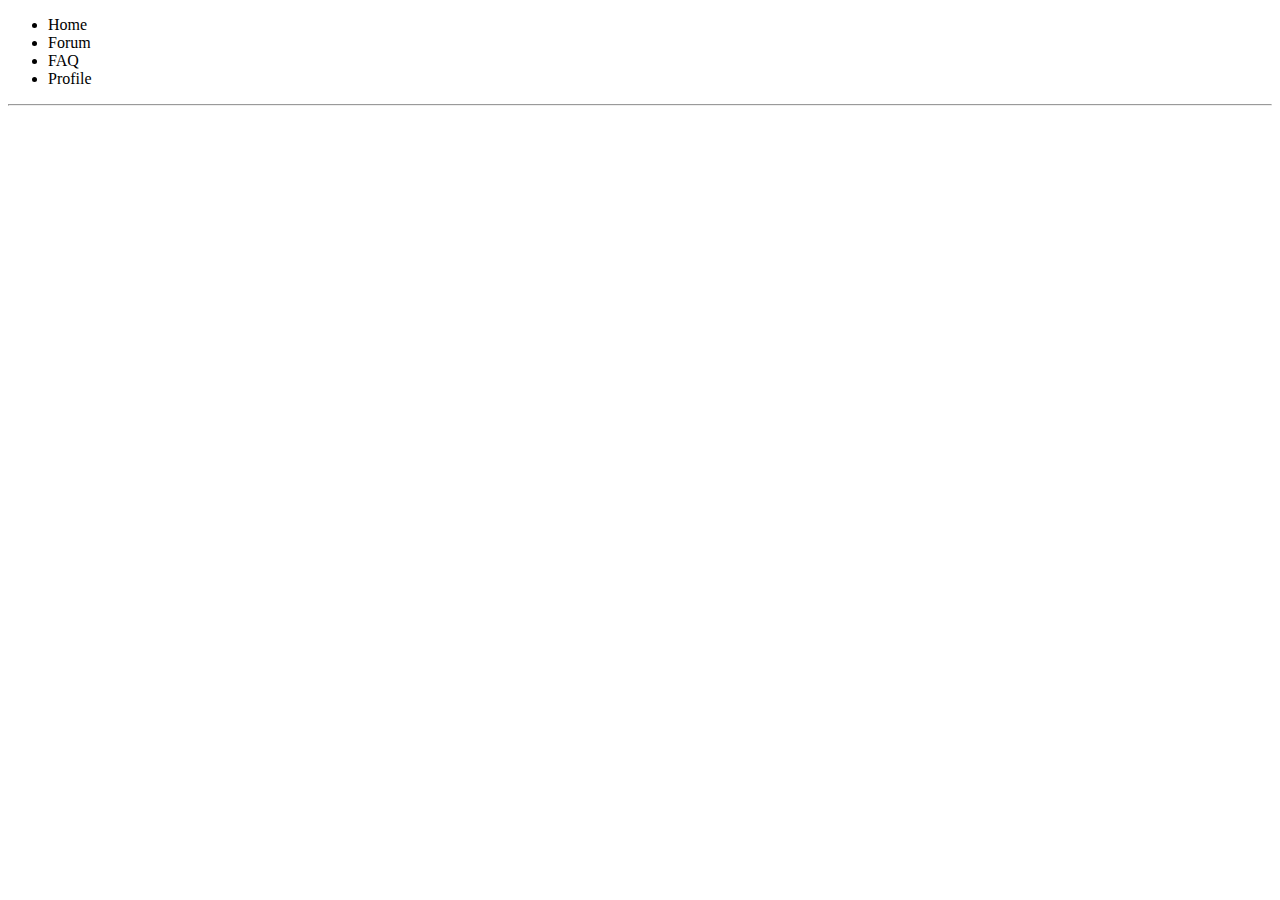
<file: app/templates/index.html>
<!DOCTYPE html>
<html lang="en">
  <head>
    <meta charset="utf-8">
    <title>Stack Overflow lite</title>
  </head>
  <body>
    <div class="nav_bar">
      <ul>
        <li>Home</li>
        <li>Forum</li>
        <li>FAQ</li>
        <li>Profile</li>
      </ul>
    </div>
    <hr>
    
  </body>
</html>
</file>
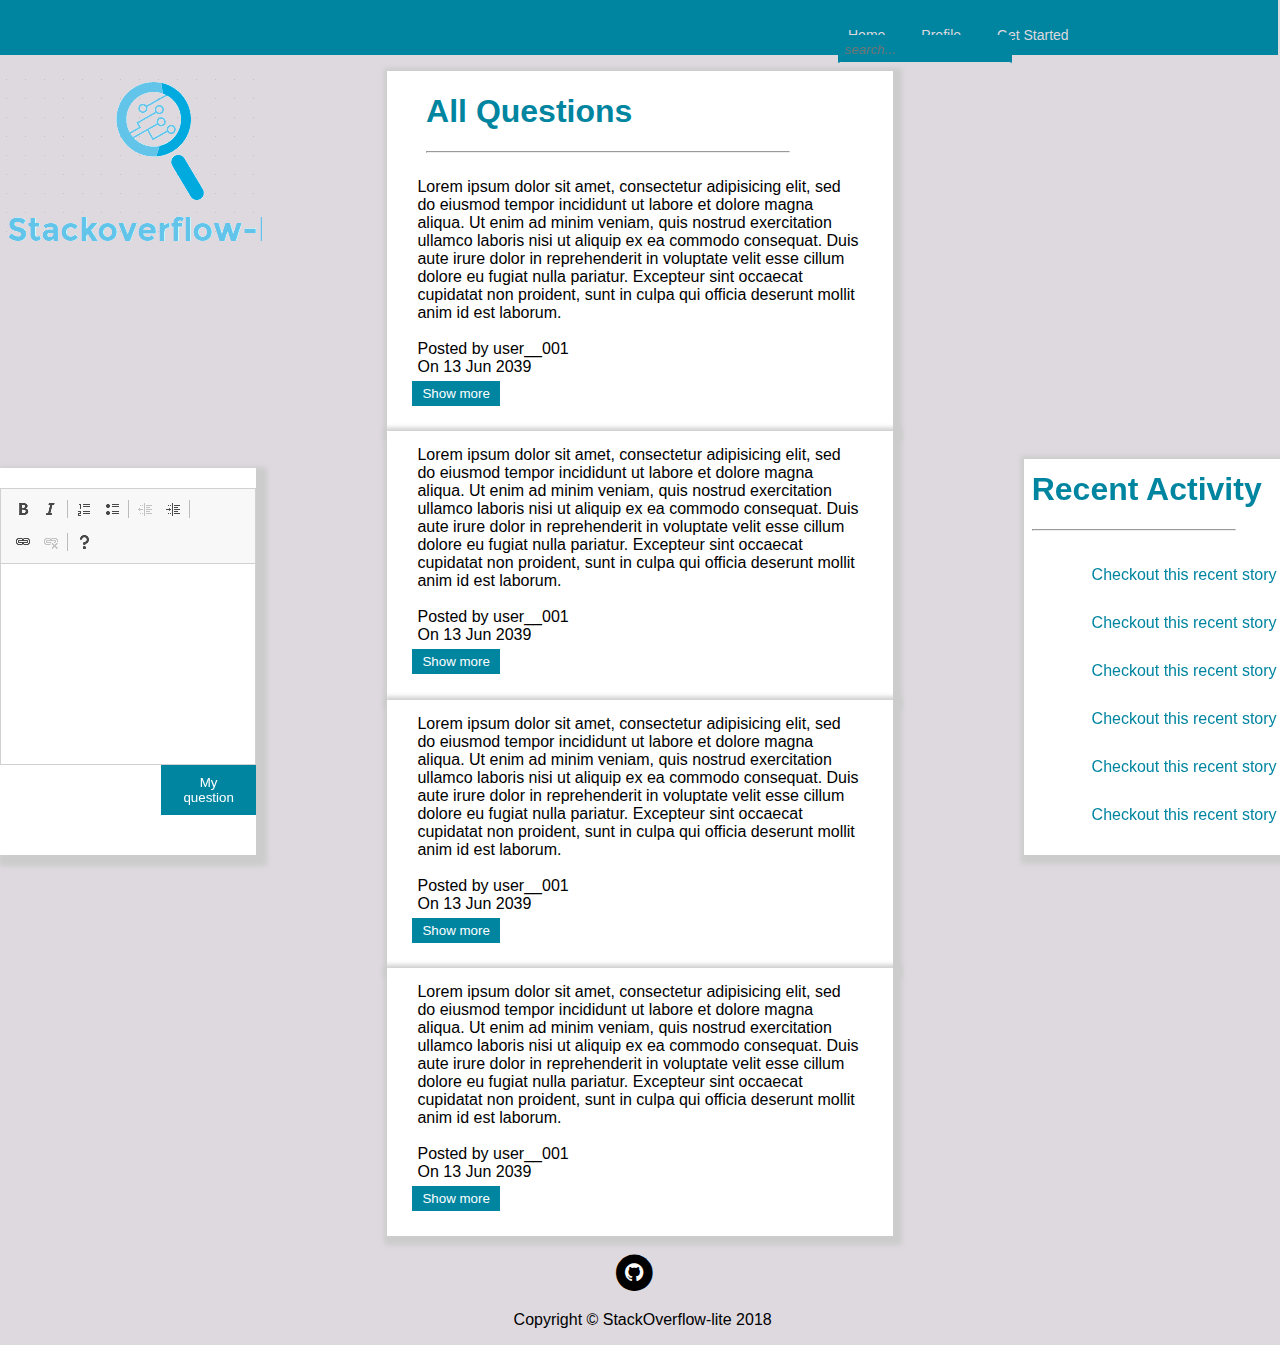
<file: app/user_interface/gh-pages/index.html>
<!DOCTYPE html>
<html lang="en">
  <head>
    <meta charset="utf-8">
    <script src="static/ckeditor/ckeditor.js"></script>
      <link rel="stylesheet" href="https://cdnjs.cloudflare.com/ajax/libs/animate.css/3.5.2/animate.css">
    <link href="https://stackpath.bootstrapcdn.com/font-awesome/4.7.0/css/font-awesome.min.css" rel="stylesheet" integrity="sha384-wvfXpqpZZVQGK6TAh5PVlGOfQNHSoD2xbE+QkPxCAFlNEevoEH3Sl0sibVcOQVnN" crossorigin="anonymous">
    <link rel="stylesheet" href="static/style.css">
    <link src="static/main.js"></script>
    <title>Stack Overflow lite</title>
  </head>
  <body>
    <nav class="nav_bar">
      <ul>
        <li><a href="#">Home</a> </li>
        <li><a href="profile.html">Profile</a> </li>
        <li><a href="login.html">Get Started</a> </li>
        <li>
          <form class="search_form" action="index.html" method="post">
            <input type="text" name="search" placeholder="search...">
          </form>
        </li>
      </ul>
    </nav>

    <div class="feed">
      <div class="recent_questions animated bounce">
        <div class="q_and_a">
          <h1>All Questions</h1>
          <hr>
        <p id="que"> Lorem ipsum dolor sit amet, consectetur adipisicing elit,
          sed do eiusmod tempor incididunt ut labore et dolore magna aliqua.
          Ut enim ad minim veniam, quis nostrud exercitation ullamco laboris
          nisi ut aliquip ex ea commodo consequat.
          Duis aute irure dolor in reprehenderit in voluptate velit esse cillum dolore eu fugiat nulla pariatur.
          Excepteur sint occaecat cupidatat non proident,
          sunt in culpa qui officia deserunt mollit anim id est laborum. <br>
          <br>
          Posted by <a href="#">user__001 </a><br>
          On 13 Jun 2039</p> <button class="show_more" onclick="show_hidden('my_answer_id');">Show more</button>
          <script type="text/javascript">
          function show_hidden(id){
                document.getElementById(id).style.display = "block";
            }
          </script>
          <form id="my_answer_id" class="my_answer" action="index.html" method="post">
            <hr>
            <p>
              Duis aute irure dolor in reprehenderit in voluptate velit esse cillum dolore eu fugiat nulla pariatur.
              Excepteur sint occaecat cupidatat non proident,
              sunt in culpa qui officia deserunt mollit anim id est laborum. <br>
              <br>
              </p>
              <ul>
                <li> <a href="#"><button><i class="fa fa-minus"></i> Downvote 10</button></a></li>
                <li> <a href="#"><button><i class="fa fa-plus"></i> Upvote 20</button></a></li>
              </ul>
              <p>Answer by: <a href="#"> __user002__</a>    Date: 32 Aug 2040</p>
            <hr>
            <p>
              Duis aute irure dolor in reprehenderit in voluptate velit esse cillum dolore eu fugiat nulla pariatur.
              Excepteur sint occaecat cupidatat non proident,
              sunt in culpa qui officia deserunt mollit anim id est laborum. <br>
              <br>
              </p>
              <ul>
                <li> <a href="#"><button><i class="fa fa-minus"></i> Downvote 10</button></a></li>
                <li> <a href="#"><button><i class="fa fa-plus"></i> Upvote 20</button></a></li>
              </ul>
              <p>Answer by: <a href="#"> __user002__</a>    Date: 32 Aug 2040</p>
              <hr>
            <textarea rows="5" class="my_answer" placeholder="My answer" name='my_answer' required data-validation-required-message="Please enter an answer first"></textarea>
            <button type="submit" class="button">Answer</button>
          </form>
        </div>
        <div class="q_and_a">
          <p id="que">Lorem ipsum dolor sit amet, consectetur adipisicing elit,
            sed do eiusmod tempor incididunt ut labore et dolore magna aliqua.
            Ut enim ad minim veniam, quis nostrud exercitation ullamco laboris
            nisi ut aliquip ex ea commodo consequat.
            Duis aute irure dolor in reprehenderit in voluptate velit esse cillum dolore eu fugiat nulla pariatur.
            Excepteur sint occaecat cupidatat non proident,
            sunt in culpa qui officia deserunt mollit anim id est laborum. <br>
            <br>
            Posted by <a href="#">user__001 </a><br>
            On 13 Jun 2039</p> <button class="show_more" onclick="show_hidden('my_answer_id');">Show more</button>
            <form id="my_answer_id" class="my_answer" action="index.html" method="post">
              <hr>
              <p>
                Duis aute irure dolor in reprehenderit in voluptate velit esse cillum dolore eu fugiat nulla pariatur.
                Excepteur sint occaecat cupidatat non proident,
                sunt in culpa qui officia deserunt mollit anim id est laborum. <br>
                <br>
                </p>
                <ul>
                  <li> <a href="#"><button><i class="fa fa-minus"></i> Downvote 10</button></a></li>
                  <li> <a href="#"><button><i class="fa fa-plus"></i> Upvote 20</button></a></li>
                </ul>
                <p>Answer by: <a href="#"> __user002__</a>    Date: 32 Aug 2040</p>
              <hr>
              <p>
                Duis aute irure dolor in reprehenderit in voluptate velit esse cillum dolore eu fugiat nulla pariatur.
                Excepteur sint occaecat cupidatat non proident,
                sunt in culpa qui officia deserunt mollit anim id est laborum. <br>
                <br>
                </p>
                <ul>
                  <li> <a href="#"><button><i class="fa fa-minus"></i> Downvote 10</button></a></li>
                  <li> <a href="#"><button><i class="fa fa-plus"></i> Upvote 20</button></a></li>
                </ul>
              <p>Answer by: <a href="#"> __user002__</a>    Date: 32 Aug 2040</p>
              <hr>
              <textarea id="my_answer_id" class="my_answer" placeholder="My answer" id="my_answer" name='my_answer' required data-validation-required-message="Please enter an answer first"></textarea>
              <button type="submit" class="button">Answer</button>
            </form>
          </div>
          <div class="q_and_a">
            <p id="que">Lorem ipsum dolor sit amet, consectetur adipisicing elit,
              sed do eiusmod tempor incididunt ut labore et dolore magna aliqua.
              Ut enim ad minim veniam, quis nostrud exercitation ullamco laboris
              nisi ut aliquip ex ea commodo consequat.
              Duis aute irure dolor in reprehenderit in voluptate velit esse cillum dolore eu fugiat nulla pariatur.
              Excepteur sint occaecat cupidatat non proident,
              sunt in culpa qui officia deserunt mollit anim id est laborum. <br>
              <br>
              Posted by <a href="#">user__001 </a><br>
              On 13 Jun 2039</p> <button class="show_more" onclick="show_hidden('my_answer_id');">Show more</button>
              <form id="my_answer_id" class="my_answer" action="index.html" method="post">
                <hr>
                <p>
                  Duis aute irure dolor in reprehenderit in voluptate velit esse cillum dolore eu fugiat nulla pariatur.
                  Excepteur sint occaecat cupidatat non proident,
                  sunt in culpa qui officia deserunt mollit anim id est laborum. <br>
                  <br>
                </p>
                <ul>
                  <li> <a href="#"><button><i class="fa fa-minus"></i> Downvote 10</button></a></li>
                  <li> <a href="#"><button><i class="fa fa-plus"></i> Upvote 20</button></a></li>
                </ul>
                <p>Answer by: <a href="#"> __user002__</a>    Date: 32 Aug 2040</p>
                <hr>
                <p>
                  Duis aute irure dolor in reprehenderit in voluptate velit esse cillum dolore eu fugiat nulla pariatur.
                  Excepteur sint occaecat cupidatat non proident,
                  sunt in culpa qui officia deserunt mollit anim id est laborum. <br>
                  <br>
                  <ul>
                    <li> <a href="#"><button><i class="fa fa-minus"></i> Downvote 10</button></a></li>
                    <li> <a href="#"><button><i class="fa fa-plus"></i> Upvote 20</button></a></li>
                  </ul>
                <p>Answer by: <a href="#"> __user002__</a>    Date: 32 Aug 2040</p>
                </p>
                <hr>
                <textarea rows="5" id="my_answer_id" class="my_answer" placeholder="My answer" id="my_answer" name='my_answer' required data-validation-required-message="Please enter an answer first"></textarea>
                <button type="submit" class="button">Answer</button>
              </form>
            </div>
            <div class="q_and_a">
              <p id="que">Lorem ipsum dolor sit amet, consectetur adipisicing elit,
                sed do eiusmod tempor incididunt ut labore et dolore magna aliqua.
                Ut enim ad minim veniam, quis nostrud exercitation ullamco laboris
                nisi ut aliquip ex ea commodo consequat.
                Duis aute irure dolor in reprehenderit in voluptate velit esse cillum dolore eu fugiat nulla pariatur.
                Excepteur sint occaecat cupidatat non proident,
                sunt in culpa qui officia deserunt mollit anim id est laborum. <br>
                <br>
                Posted by <a href="#">user__001 </a><br>
                On 13 Jun 2039</p> <button class="show_more" onclick="show_hidden('my_answer_id');">Show more</button>
                <form id="my_answer_id" class="my_answer" action="index.html" method="post">
                  <hr>
                  <p>
                    Duis aute irure dolor in reprehenderit in voluptate velit esse cillum dolore eu fugiat nulla pariatur.
                    Excepteur sint occaecat cupidatat non proident,
                    sunt in culpa qui officia deserunt mollit anim id est laborum. <br>
                    <br>
                    <ul>
                      <li> <a href="#"><button><i class="fa fa-minus"></i> Downvote 10</button></a></li>
                      <li> <a href="#"><button><i class="fa fa-plus"></i> Upvote 20</button></a></li>
                    </ul>
                    <p>Answer by: <a href="#"> __user002__</a>    Date: 32 Aug 2040</p>
                  </p>
                  <hr>
                  <textarea id="my_answer_id" class="my_answer" placeholder="My answer" id="my_answer" name='my_answer' required data-validation-required-message="Please enter an answer first"></textarea>
                  <button type="submit" class="button">Answer</button>
                </form>
              </div>
      </div>
      <div class="side_bar animated bounceInRight">
        <h1>Recent Activity</h1>
        <hr>
        <ul>
          <li><a href="#"> Checkout this recent story</a> </li>
          <li><a href="#"> Checkout this recent story</a> </li>
          <li><a href="#"> Checkout this recent story</a> </li>
          <li><a href="#"> Checkout this recent story</a> </li>
          <li><a href="#"> Checkout this recent story</a> </li>
          <li><a href="#"> Checkout this recent story</a> </li>
        </ul>
      </div>
      <form class="ask_question animated bounceInLeft" action="index.html" method="post">
        <textarea rows="5" class="form-control" placeholder="Ask question" id="question" name='question' required data-validation-required-message="Please enter a question first"></textarea>
        <script type="text/javascript">
          CKEDITOR.replace('question');
        </script>
        <button type="submit" class="button"/>My question</button>
      </form>
      <div class="logo animated bounceInLeft">
        <img src="static/img/logo.png" alt="">
      </div>
      </div>
  </body>
  <footer>
  <div class="container">
    <div class="row">
      <div class="col-lg-8 col-md-10 mx-auto">
        <ul class="list-inline text-center">
          <li class="list-inline-item">
            <a href="https://www.github.com/MartinKaburu/StackOverflow-lite">
              <span class="fa-stack fa-lg">
                <i class="fa fa-circle fa-stack-2x"></i>
                <i class="fa fa-github fa-stack-1x fa-inverse"></i>
              </span>
            </a>
          </li>
        </ul>
        <p>Copyright &copy; StackOverflow-lite 2018</p>
      </div>
    </div>
  </div>
</footer>
</html>
</file>
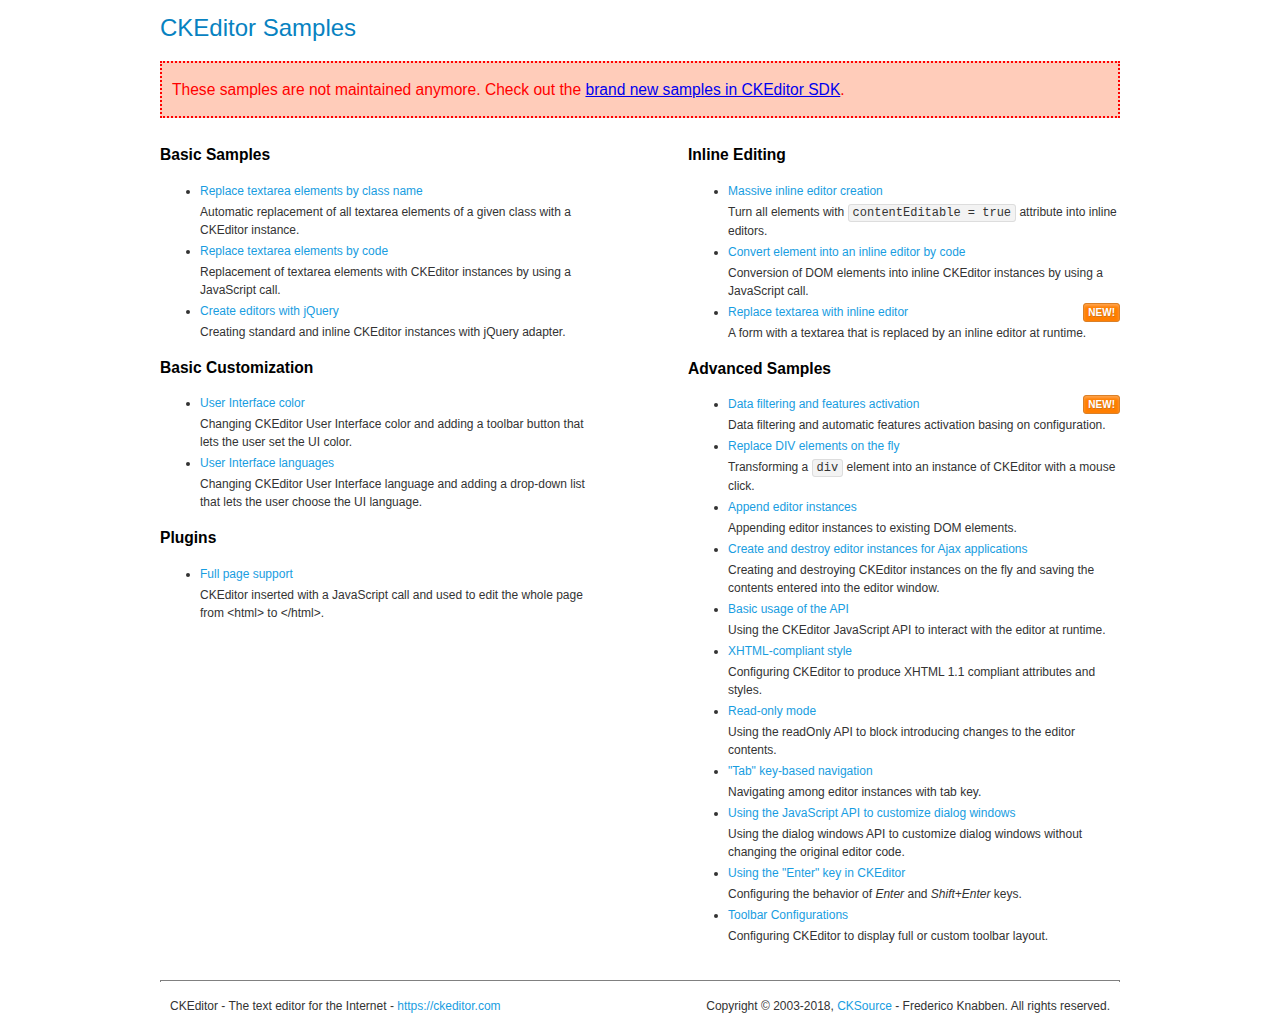
<file: app/user_interface/static/ckeditor/samples/old/index.html>
<!DOCTYPE html>
<!--
Copyright (c) 2003-2018, CKSource - Frederico Knabben. All rights reserved.
For licensing, see LICENSE.md or https://ckeditor.com/legal/ckeditor-oss-license
-->
<html>
<head>
	<meta charset="utf-8">
	<title>CKEditor Samples</title>
	<link rel="stylesheet" href="sample.css">
</head>
<body>
	<h1 class="samples">
		CKEditor Samples
	</h1>
	<div class="warning deprecated">
		These samples are not maintained anymore. Check out the <a href="https://sdk.ckeditor.com/">brand new samples in CKEditor SDK</a>.
	</div>
	<div class="twoColumns">
		<div class="twoColumnsLeft">
			<h2 class="samples">
				Basic Samples
			</h2>
			<dl class="samples">
				<dt><a class="samples" href="replacebyclass.html">Replace textarea elements by class name</a></dt>
				<dd>Automatic replacement of all textarea elements of a given class with a CKEditor instance.</dd>

				<dt><a class="samples" href="replacebycode.html">Replace textarea elements by code</a></dt>
				<dd>Replacement of textarea elements with CKEditor instances by using a JavaScript call.</dd>

				<dt><a class="samples" href="jquery.html">Create editors with jQuery</a></dt>
				<dd>Creating standard and inline CKEditor instances with jQuery adapter.</dd>
			</dl>

			<h2 class="samples">
				Basic Customization
			</h2>
			<dl class="samples">
				<dt><a class="samples" href="uicolor.html">User Interface color</a></dt>
				<dd>Changing CKEditor User Interface color and adding a toolbar button that lets the user set the UI color.</dd>

				<dt><a class="samples" href="uilanguages.html">User Interface languages</a></dt>
				<dd>Changing CKEditor User Interface language and adding a drop-down list that lets the user choose the UI language.</dd>
			</dl>


			<h2 class="samples">Plugins</h2>
<dl class="samples">
<dt><a class="samples" href="wysiwygarea/fullpage.html">Full page support</a></dt>
<dd>CKEditor inserted with a JavaScript call and used to edit the whole page from &lt;html&gt; to &lt;/html&gt;.</dd>
</dl>
		</div>
		<div class="twoColumnsRight">
			<h2 class="samples">
				Inline Editing
			</h2>
			<dl class="samples">
				<dt><a class="samples" href="inlineall.html">Massive inline editor creation</a></dt>
				<dd>Turn all elements with <code>contentEditable = true</code> attribute into inline editors.</dd>

				<dt><a class="samples" href="inlinebycode.html">Convert element into an inline editor by code</a></dt>
				<dd>Conversion of DOM elements into inline CKEditor instances by using a JavaScript call.</dd>

				<dt><a class="samples" href="inlinetextarea.html">Replace textarea with inline editor</a> <span class="new">New!</span></dt>
				<dd>A form with a textarea that is replaced by an inline editor at runtime.</dd>

				
			</dl>

			<h2 class="samples">
				Advanced Samples
			</h2>
			<dl class="samples">
				<dt><a class="samples" href="datafiltering.html">Data filtering and features activation</a> <span class="new">New!</span></dt>
				<dd>Data filtering and automatic features activation basing on configuration.</dd>

				<dt><a class="samples" href="divreplace.html">Replace DIV elements on the fly</a></dt>
				<dd>Transforming a <code>div</code> element into an instance of CKEditor with a mouse click.</dd>

				<dt><a class="samples" href="appendto.html">Append editor instances</a></dt>
				<dd>Appending editor instances to existing DOM elements.</dd>

				<dt><a class="samples" href="ajax.html">Create and destroy editor instances for Ajax applications</a></dt>
				<dd>Creating and destroying CKEditor instances on the fly and saving the contents entered into the editor window.</dd>

				<dt><a class="samples" href="api.html">Basic usage of the API</a></dt>
				<dd>Using the CKEditor JavaScript API to interact with the editor at runtime.</dd>

				<dt><a class="samples" href="xhtmlstyle.html">XHTML-compliant style</a></dt>
				<dd>Configuring CKEditor to produce XHTML 1.1 compliant attributes and styles.</dd>

				<dt><a class="samples" href="readonly.html">Read-only mode</a></dt>
				<dd>Using the readOnly API to block introducing changes to the editor contents.</dd>

				<dt><a class="samples" href="tabindex.html">"Tab" key-based navigation</a></dt>
				<dd>Navigating among editor instances with tab key.</dd>


				
<dt><a class="samples" href="dialog/dialog.html">Using the JavaScript API to customize dialog windows</a></dt>
<dd>Using the dialog windows API to customize dialog windows without changing the original editor code.</dd>

<dt><a class="samples" href="enterkey/enterkey.html">Using the &quot;Enter&quot; key in CKEditor</a></dt>
<dd>Configuring the behavior of <em>Enter</em> and <em>Shift+Enter</em> keys.</dd>

<dt><a class="samples" href="toolbar/toolbar.html">Toolbar Configurations</a></dt>
<dd>Configuring CKEditor to display full or custom toolbar layout.</dd>

			</dl>
		</div>
	</div>
	<div id="footer">
		<hr>
		<p>
			CKEditor - The text editor for the Internet - <a class="samples" href="https://ckeditor.com/">https://ckeditor.com</a>
		</p>
		<p id="copy">
			Copyright &copy; 2003-2018, <a class="samples" href="https://cksource.com/">CKSource</a> - Frederico Knabben. All rights reserved.
		</p>
	</div>
</body>
</html>
</file>
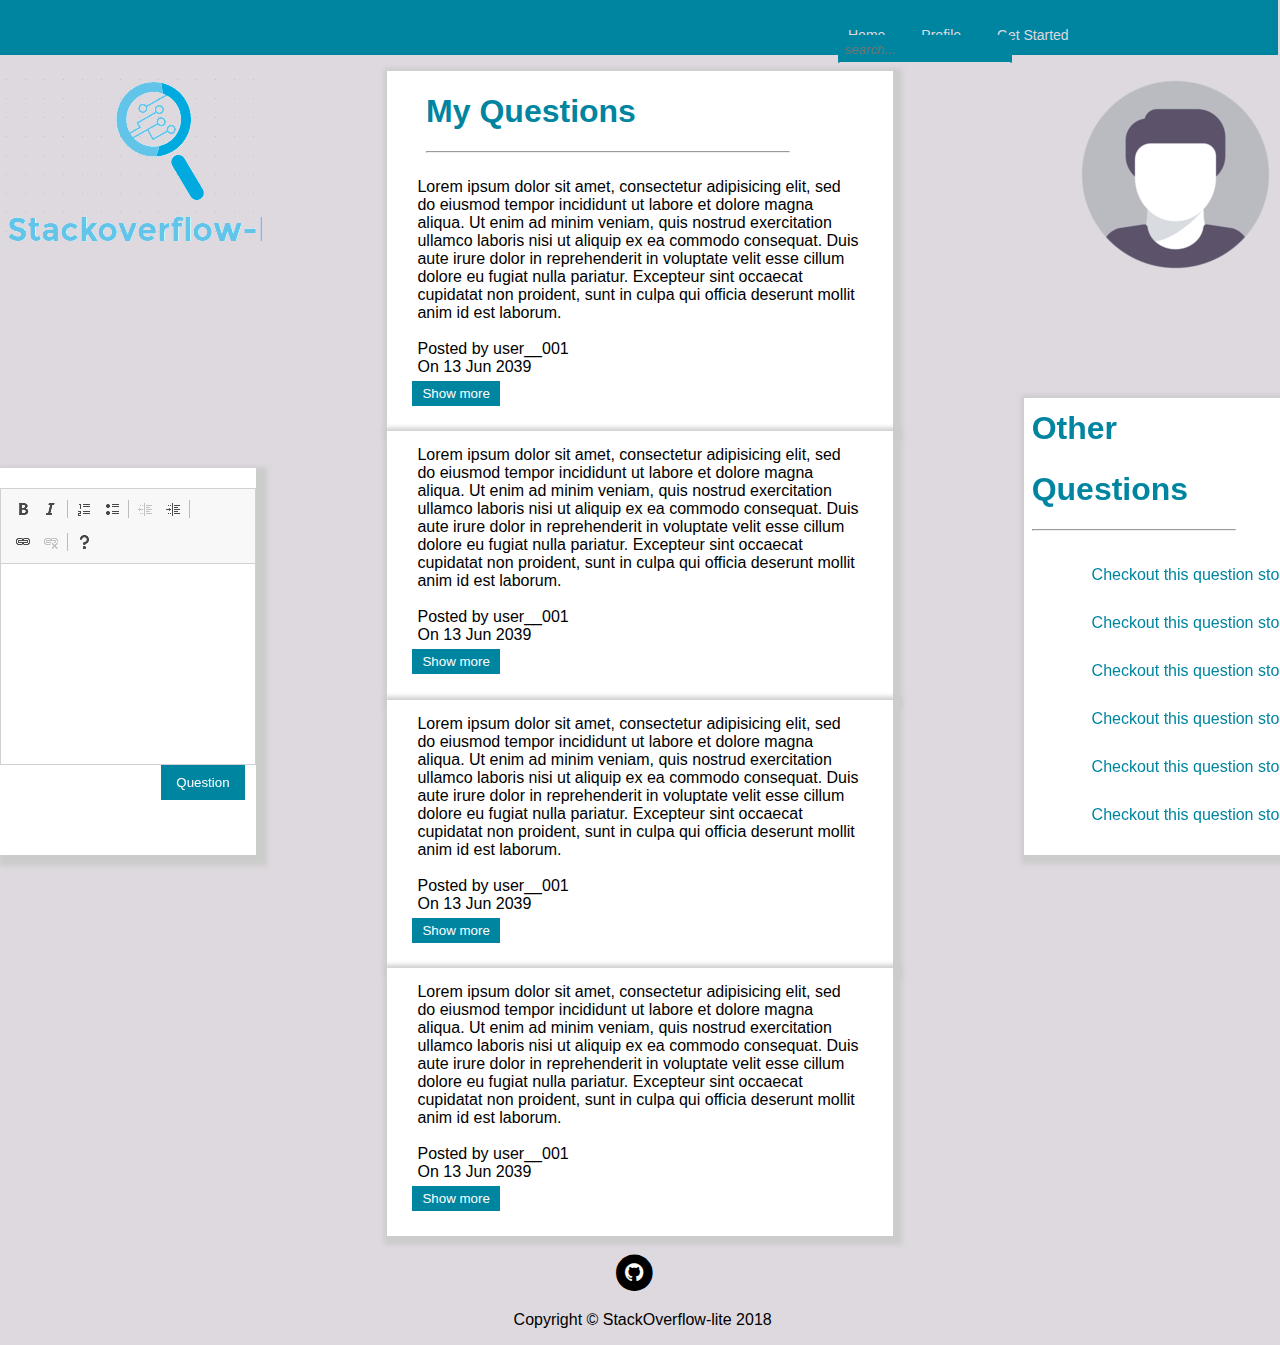
<file: app/user_interface/gh-pages/profile.html>
<!DOCTYPE html>
<html lang="en">
  <head>
    <meta charset="utf-8">
    <script src="static/ckeditor/ckeditor.js"></script>
      <link rel="stylesheet" href="https://cdnjs.cloudflare.com/ajax/libs/animate.css/3.5.2/animate.css">
    <link href="https://stackpath.bootstrapcdn.com/font-awesome/4.7.0/css/font-awesome.min.css" rel="stylesheet" integrity="sha384-wvfXpqpZZVQGK6TAh5PVlGOfQNHSoD2xbE+QkPxCAFlNEevoEH3Sl0sibVcOQVnN" crossorigin="anonymous">
    <link rel="stylesheet" href="static/style.css">
    <link src="static/main.js"></script>
    <title>Stack Overflow lite</title>
  </head>
  <body>
    <nav class="nav_bar">
      <ul>
        <li><a href="index.html">Home</a> </li>
        <li><a href="#">Profile</a> </li>
        <li><a href="login.html">Get Started</a> </li>
        <li>
          <form class="search_form" action="index.html" method="post">
            <input type="text" name="search" placeholder="search...">
          </form>
        </li>
      </ul>
    </nav>

    <div class="feed">
      <div class="recent_questions animated bounce">
        <div class="q_and_a">
          <h1>My Questions</h1>
          <hr>
        <p id="que"> Lorem ipsum dolor sit amet, consectetur adipisicing elit,
          sed do eiusmod tempor incididunt ut labore et dolore magna aliqua.
          Ut enim ad minim veniam, quis nostrud exercitation ullamco laboris
          nisi ut aliquip ex ea commodo consequat.
          Duis aute irure dolor in reprehenderit in voluptate velit esse cillum dolore eu fugiat nulla pariatur.
          Excepteur sint occaecat cupidatat non proident,
          sunt in culpa qui officia deserunt mollit anim id est laborum. <br>
          <br>
          Posted by <a href="#">user__001 </a><br>
          On 13 Jun 2039</p> <button class="show_more" onclick="show_hidden('my_answer_id');">Show more</button>
          <script type="text/javascript">
          function show_hidden(id){
                document.getElementById(id).style.display = "block";
            }
          </script>
          <form id="my_answer_id" class="my_answer" action="index.html" method="post">
            <hr>
            <p>
              Duis aute irure dolor in reprehenderit in voluptate velit esse cillum dolore eu fugiat nulla pariatur.
              Excepteur sint occaecat cupidatat non proident,
              sunt in culpa qui officia deserunt mollit anim id est laborum. <br>
              <br>
              </p>
              <ul>
                <li> <a href="#"><button><i class="fa fa-minus"></i> Downvote 10</button></a></li>
                <li> <a href="#"><button><i class="fa fa-plus"></i> Upvote 20</button></a></li>
                <li> <a href="#"><button><i class="fa fa-check"></i> Accept</button></a></li>
              </ul>
              <p>Answer by: <a href="#"> __user002__</a>    Date: 32 Aug 2040</p>
            <hr>
            <p>
              Duis aute irure dolor in reprehenderit in voluptate velit esse cillum dolore eu fugiat nulla pariatur.
              Excepteur sint occaecat cupidatat non proident,
              sunt in culpa qui officia deserunt mollit anim id est laborum. <br>
              <br>
              </p>
              <ul>
                <li> <a href="#"><button><i class="fa fa-minus"></i> Downvote 10</button></a></li>
                <li> <a href="#"><button><i class="fa fa-plus"></i> Upvote 20</button></a></li>
                <li> <a href="#"><button><i class="fa fa-check"></i> Accept</button></a></li>
              </ul>
              <p>Answer by: <a href="#"> __user002__</a>    Date: 32 Aug 2040</p>
              <hr>
            <textarea rows="5" class="my_answer" placeholder="My answer" name='my_answer' required data-validation-required-message="Please enter an answer first"></textarea>
            <button type="submit" class="button">Answer</button>
          </form>
        </div>
        <div class="q_and_a">
          <p id="que">Lorem ipsum dolor sit amet, consectetur adipisicing elit,
            sed do eiusmod tempor incididunt ut labore et dolore magna aliqua.
            Ut enim ad minim veniam, quis nostrud exercitation ullamco laboris
            nisi ut aliquip ex ea commodo consequat.
            Duis aute irure dolor in reprehenderit in voluptate velit esse cillum dolore eu fugiat nulla pariatur.
            Excepteur sint occaecat cupidatat non proident,
            sunt in culpa qui officia deserunt mollit anim id est laborum. <br>
            <br>
            Posted by <a href="#">user__001 </a><br>
            On 13 Jun 2039</p> <button class="show_more" onclick="show_hidden('my_answer_id');">Show more</button>
            <form id="my_answer_id" class="my_answer" action="index.html" method="post">
              <hr>
              <p>
                Duis aute irure dolor in reprehenderit in voluptate velit esse cillum dolore eu fugiat nulla pariatur.
                Excepteur sint occaecat cupidatat non proident,
                sunt in culpa qui officia deserunt mollit anim id est laborum. <br>
                <br>
                </p>
                <ul>
                  <li> <a href="#"><button><i class="fa fa-minus"></i> Downvote 10</button></a></li>
                  <li> <a href="#"><button><i class="fa fa-plus"></i> Upvote 20</button></a></li>
                  <li> <a href="#"><button><i class="fa fa-check"></i> Accept</button></a></li>
                </ul>
                <p>Answer by: <a href="#"> __user002__</a>    Date: 32 Aug 2040</p>
              <hr>
              <p>
                Duis aute irure dolor in reprehenderit in voluptate velit esse cillum dolore eu fugiat nulla pariatur.
                Excepteur sint occaecat cupidatat non proident,
                sunt in culpa qui officia deserunt mollit anim id est laborum. <br>
                <br>
                </p>
                <ul>
                  <li> <a href="#"><button><i class="fa fa-minus"></i> Downvote 10</button></a></li>
                  <li> <a href="#"><button><i class="fa fa-plus"></i> Upvote 20</button></a></li>
                  <li> <a href="#"><button><i class="fa fa-check"></i> Accept</button></a></li>
                </ul>
              <p>Answer by: <a href="#"> __user002__</a>    Date: 32 Aug 2040</p>
              <hr>
              <textarea id="my_answer_id" class="my_answer" placeholder="My answer" id="my_answer" name='my_answer' required data-validation-required-message="Please enter an answer first"></textarea>
              <button type="submit" class="button">Answer</button>
            </form>
          </div>
          <div class="q_and_a">
            <p id="que">Lorem ipsum dolor sit amet, consectetur adipisicing elit,
              sed do eiusmod tempor incididunt ut labore et dolore magna aliqua.
              Ut enim ad minim veniam, quis nostrud exercitation ullamco laboris
              nisi ut aliquip ex ea commodo consequat.
              Duis aute irure dolor in reprehenderit in voluptate velit esse cillum dolore eu fugiat nulla pariatur.
              Excepteur sint occaecat cupidatat non proident,
              sunt in culpa qui officia deserunt mollit anim id est laborum. <br>
              <br>
              Posted by <a href="#">user__001 </a><br>
              On 13 Jun 2039</p> <button class="show_more" onclick="show_hidden('my_answer_id');">Show more</button>
              <form id="my_answer_id" class="my_answer" action="index.html" method="post">
                <hr>
                <p>
                  Duis aute irure dolor in reprehenderit in voluptate velit esse cillum dolore eu fugiat nulla pariatur.
                  Excepteur sint occaecat cupidatat non proident,
                  sunt in culpa qui officia deserunt mollit anim id est laborum. <br>
                  <br>
                </p>
                <ul>
                  <li> <a href="#"><button><i class="fa fa-minus"></i> Downvote 10</button></a></li>
                  <li> <a href="#"><button><i class="fa fa-plus"></i> Upvote 20</button></a></li>
                  <li> <a href="#"><button><i class="fa fa-check"></i> Accept</button></a></li>
                </ul>
                <p>Answer by: <a href="#"> __user002__</a>    Date: 32 Aug 2040</p>
                <hr>
                <p>
                  Duis aute irure dolor in reprehenderit in voluptate velit esse cillum dolore eu fugiat nulla pariatur.
                  Excepteur sint occaecat cupidatat non proident,
                  sunt in culpa qui officia deserunt mollit anim id est laborum. <br>
                  <br>
                  <ul>
                    <li> <a href="#"><button><i class="fa fa-minus"></i> Downvote 10</button></a></li>
                    <li> <a href="#"><button><i class="fa fa-plus"></i> Upvote 20</button></a></li>
                    <li> <a href="#"><button><i class="fa fa-check"></i> Accept</button></a></li>
                  </ul>
                <p>Answer by: <a href="#"> __user002__</a>    Date: 32 Aug 2040</p>
                </p>
                <hr>
                <textarea rows="5" id="my_answer_id" class="my_answer" placeholder="My answer" id="my_answer" name='my_answer' required data-validation-required-message="Please enter an answer first"></textarea>
                <button type="submit" class="button">Answer</button>
              </form>
            </div>
            <div class="q_and_a">
              <p id="que">Lorem ipsum dolor sit amet, consectetur adipisicing elit,
                sed do eiusmod tempor incididunt ut labore et dolore magna aliqua.
                Ut enim ad minim veniam, quis nostrud exercitation ullamco laboris
                nisi ut aliquip ex ea commodo consequat.
                Duis aute irure dolor in reprehenderit in voluptate velit esse cillum dolore eu fugiat nulla pariatur.
                Excepteur sint occaecat cupidatat non proident,
                sunt in culpa qui officia deserunt mollit anim id est laborum. <br>
                <br>
                Posted by <a href="#">user__001 </a><br>
                On 13 Jun 2039</p> <button class="show_more" onclick="show_hidden('my_answer_id');">Show more</button>
                <form id="my_answer_id" class="my_answer" action="index.html" method="post">
                  <hr>
                  <p>
                    Duis aute irure dolor in reprehenderit in voluptate velit esse cillum dolore eu fugiat nulla pariatur.
                    Excepteur sint occaecat cupidatat non proident,
                    sunt in culpa qui officia deserunt mollit anim id est laborum. <br>
                    <br>
                    <ul>
                      <li> <a href="#"><button><i class="fa fa-minus"></i> Downvote 10</button></a></li>
                      <li> <a href="#"><button><i class="fa fa-plus"></i> Upvote 20</button></a></li>
                      <li> <a href="#"><button><i class="fa fa-check"></i> Accept</button></a></li>
                    </ul>
                    <p>Answer by: <a href="#"> __user002__</a>    Date: 32 Aug 2040</p>
                  </p>
                  <hr>
                  <textarea id="my_answer_id" class="my_answer" placeholder="My answer" id="my_answer" name='my_answer' required data-validation-required-message="Please enter an answer first"></textarea>
                  <button type="submit" class="button">Answer</button>
                </form>
              </div>
      </div>
      <div class="side_bar animated bounceInRight">
        <h1>Other Questions</h1>
        <hr>
        <ul>
          <li><a href="#"> Checkout this question story</a> </li>
          <li><a href="#"> Checkout this question story</a> </li>
          <li><a href="#"> Checkout this question story</a> </li>
          <li><a href="#"> Checkout this question story</a> </li>
          <li><a href="#"> Checkout this question story</a> </li>
          <li><a href="#"> Checkout this question story</a> </li>
        </ul>
      </div>
      <form class="ask_question animated bounceInLeft" action="index.html" method="post">
        <textarea rows="5" class="form-control" placeholder="Ask question" id="question" name='question' required data-validation-required-message="Please enter a question first"></textarea>
        <script type="text/javascript">
          CKEDITOR.replace('question');
        </script>
        <button type="submit" class="button"/>Question</button>
      </form>
      <div class="logo animated bounceInLeft">
        <img src="static/img/logo.png" alt="">
      </div>
      <div class="profile animated bounceInRight">
        <img src="static/img/avatar0.png" alt="">
      </div>
      </div>
  </body>
  <footer>
  <div class="container">
    <div class="row">
      <div class="col-lg-8 col-md-10 mx-auto">
        <ul class="list-inline text-center">
          <li class="list-inline-item">
            <a href="https://www.github.com/MartinKaburu/StackOverflow-lite">
              <span class="fa-stack fa-lg">
                <i class="fa fa-circle fa-stack-2x"></i>
                <i class="fa fa-github fa-stack-1x fa-inverse"></i>
              </span>
            </a>
          </li>
        </ul>
        <p>Copyright &copy; StackOverflow-lite 2018</p>
      </div>
    </div>
  </div>
</footer>
</html>
</file>
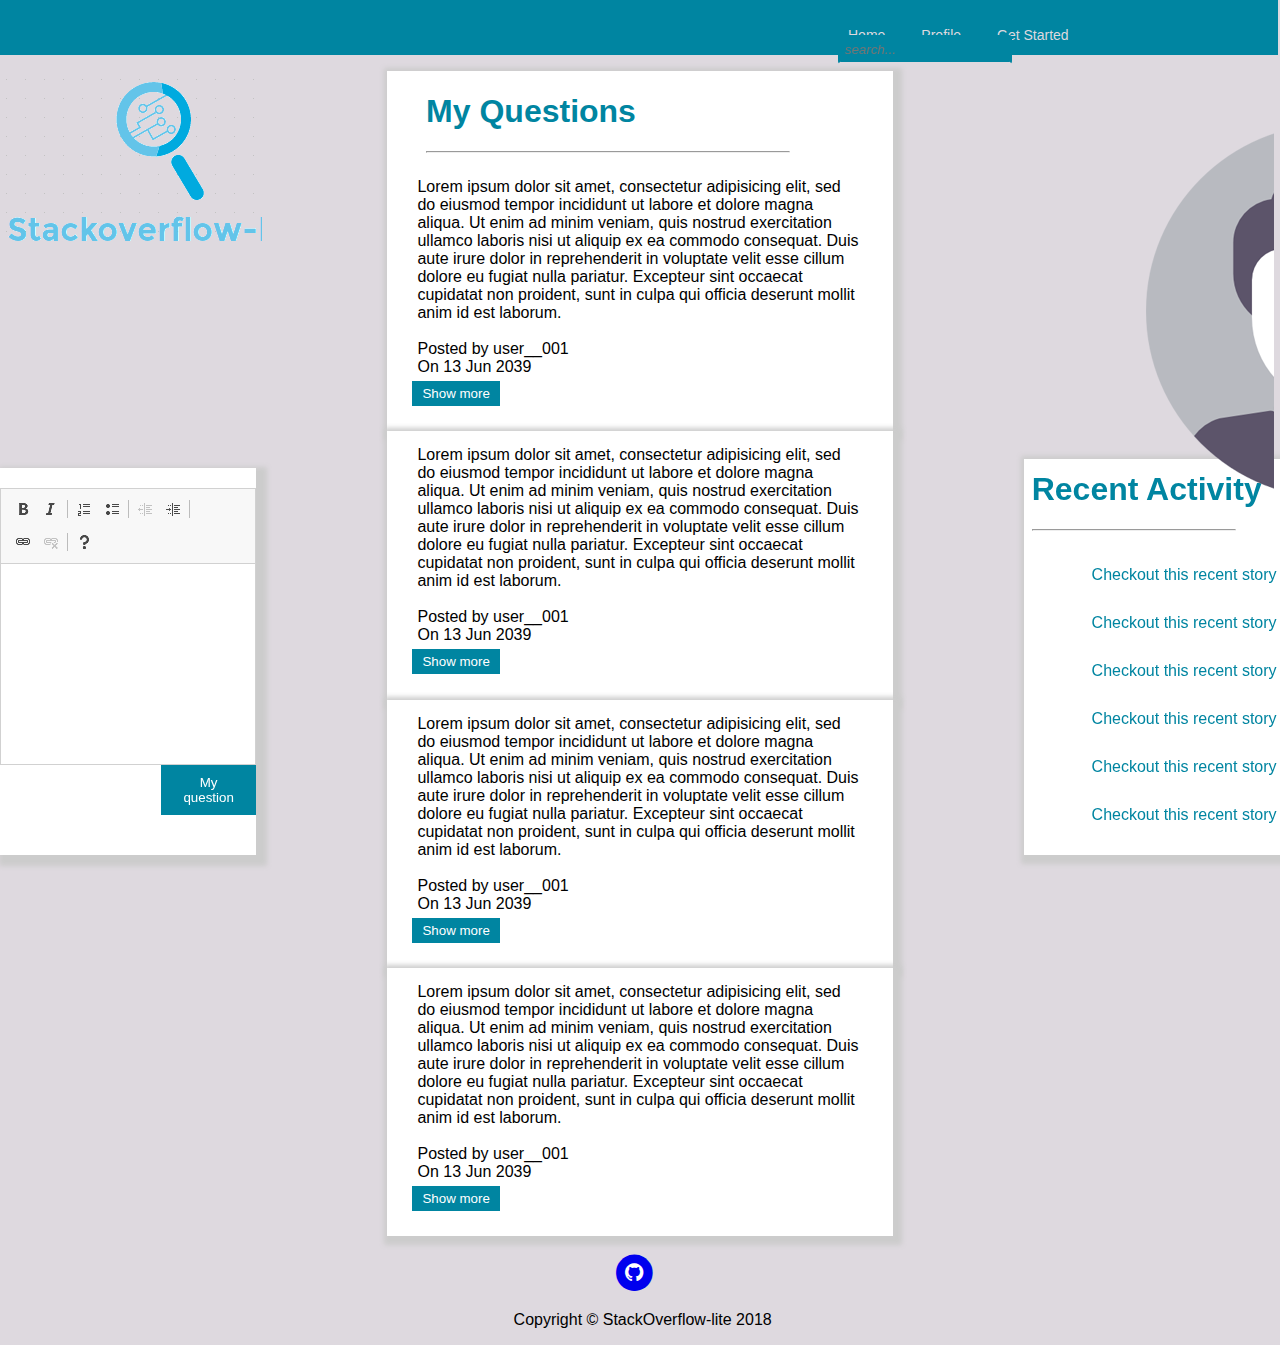
<file: app/user_interface/templates/base.html>
<!DOCTYPE html>
<html lang="en">
  <head>
    <meta charset="utf-8">
    <script src="../static/ckeditor/ckeditor.js"></script>
      <link rel="stylesheet" href="https://cdnjs.cloudflare.com/ajax/libs/animate.css/3.5.2/animate.css">
    <link href="https://stackpath.bootstrapcdn.com/font-awesome/4.7.0/css/font-awesome.min.css" rel="stylesheet" integrity="sha384-wvfXpqpZZVQGK6TAh5PVlGOfQNHSoD2xbE+QkPxCAFlNEevoEH3Sl0sibVcOQVnN" crossorigin="anonymous">
    <link rel="stylesheet" href="../static/style.css">
    <link src="../static/main.js"></script>
    <title>Stack Overflow lite</title>
  </head>
  <body>
    <nav class="nav_bar">
      <ul>
        <li><a href="#">Home</a> </li>
        <li><a href="#">Profile</a> </li>
        <li><a href="login.html">Get Started</a> </li>
        <li>
          <form class="search_form" action="index.html" method="post">
            <input type="text" name="search" placeholder="search...">
          </form>
        </li>
      </ul>
    </nav>

    <div class="feed">
      <div class="recent_questions animated bounce">
        <div class="q_and_a">
          <h1>My Questions</h1>
          <hr>
        <p id="que"> Lorem ipsum dolor sit amet, consectetur adipisicing elit,
          sed do eiusmod tempor incididunt ut labore et dolore magna aliqua.
          Ut enim ad minim veniam, quis nostrud exercitation ullamco laboris
          nisi ut aliquip ex ea commodo consequat.
          Duis aute irure dolor in reprehenderit in voluptate velit esse cillum dolore eu fugiat nulla pariatur.
          Excepteur sint occaecat cupidatat non proident,
          sunt in culpa qui officia deserunt mollit anim id est laborum. <br>
          <br>
          Posted by <a href="#">user__001 </a><br>
          On 13 Jun 2039</p> <button class="show_more" onclick="show_hidden('my_answer_id');">Show more</button>
          <script type="text/javascript">
          function show_hidden(id){
                document.getElementById(id).style.display = "block";
            }
          </script>
          <form id="my_answer_id" class="my_answer" action="index.html" method="post">
            <hr>
            <p>
              Duis aute irure dolor in reprehenderit in voluptate velit esse cillum dolore eu fugiat nulla pariatur.
              Excepteur sint occaecat cupidatat non proident,
              sunt in culpa qui officia deserunt mollit anim id est laborum. <br>
              <br>
              </p>
              <ul>
                <li> <a href="#"><button><i class="fa fa-minus"></i> Downvote 10</button></a></li>
                <li> <a href="#"><button><i class="fa fa-plus"></i> Upvote 20</button></a></li>
              </ul>
              <p>Answer by: <a href="#"> __user002__</a>    Date: 32 Aug 2040</p>
            <hr>
            <p>
              Duis aute irure dolor in reprehenderit in voluptate velit esse cillum dolore eu fugiat nulla pariatur.
              Excepteur sint occaecat cupidatat non proident,
              sunt in culpa qui officia deserunt mollit anim id est laborum. <br>
              <br>
              </p>
              <ul>
                <li> <a href="#"><button><i class="fa fa-minus"></i> Downvote 10</button></a></li>
                <li> <a href="#"><button><i class="fa fa-plus"></i> Upvote 20</button></a></li>
              </ul>
              <p>Answer by: <a href="#"> __user002__</a>    Date: 32 Aug 2040</p>
              <hr>
            <textarea rows="5" class="my_answer" placeholder="My answer" name='my_answer' required data-validation-required-message="Please enter an answer first"></textarea>
            <button type="submit" class="button">Answer</button>
          </form>
        </div>
        <div class="q_and_a">
          <p id="que">Lorem ipsum dolor sit amet, consectetur adipisicing elit,
            sed do eiusmod tempor incididunt ut labore et dolore magna aliqua.
            Ut enim ad minim veniam, quis nostrud exercitation ullamco laboris
            nisi ut aliquip ex ea commodo consequat.
            Duis aute irure dolor in reprehenderit in voluptate velit esse cillum dolore eu fugiat nulla pariatur.
            Excepteur sint occaecat cupidatat non proident,
            sunt in culpa qui officia deserunt mollit anim id est laborum. <br>
            <br>
            Posted by <a href="#">user__001 </a><br>
            On 13 Jun 2039</p> <button class="show_more" onclick="show_hidden('my_answer_id');">Show more</button>
            <form id="my_answer_id" class="my_answer" action="index.html" method="post">
              <hr>
              <p>
                Duis aute irure dolor in reprehenderit in voluptate velit esse cillum dolore eu fugiat nulla pariatur.
                Excepteur sint occaecat cupidatat non proident,
                sunt in culpa qui officia deserunt mollit anim id est laborum. <br>
                <br>
                </p>
                <ul>
                  <li> <a href="#"><button><i class="fa fa-minus"></i> Downvote 10</button></a></li>
                  <li> <a href="#"><button><i class="fa fa-plus"></i> Upvote 20</button></a></li>
                </ul>
                <p>Answer by: <a href="#"> __user002__</a>    Date: 32 Aug 2040</p>
              <hr>
              <p>
                Duis aute irure dolor in reprehenderit in voluptate velit esse cillum dolore eu fugiat nulla pariatur.
                Excepteur sint occaecat cupidatat non proident,
                sunt in culpa qui officia deserunt mollit anim id est laborum. <br>
                <br>
                </p>
                <ul>
                  <li> <a href="#"><button><i class="fa fa-minus"></i> Downvote 10</button></a></li>
                  <li> <a href="#"><button><i class="fa fa-plus"></i> Upvote 20</button></a></li>
                </ul>
              <p>Answer by: <a href="#"> __user002__</a>    Date: 32 Aug 2040</p>
              <hr>
              <textarea id="my_answer_id" class="my_answer" placeholder="My answer" id="my_answer" name='my_answer' required data-validation-required-message="Please enter an answer first"></textarea>
              <button type="submit" class="button">Answer</button>
            </form>
          </div>
          <div class="q_and_a">
            <p id="que">Lorem ipsum dolor sit amet, consectetur adipisicing elit,
              sed do eiusmod tempor incididunt ut labore et dolore magna aliqua.
              Ut enim ad minim veniam, quis nostrud exercitation ullamco laboris
              nisi ut aliquip ex ea commodo consequat.
              Duis aute irure dolor in reprehenderit in voluptate velit esse cillum dolore eu fugiat nulla pariatur.
              Excepteur sint occaecat cupidatat non proident,
              sunt in culpa qui officia deserunt mollit anim id est laborum. <br>
              <br>
              Posted by <a href="#">user__001 </a><br>
              On 13 Jun 2039</p> <button class="show_more" onclick="show_hidden('my_answer_id');">Show more</button>
              <form id="my_answer_id" class="my_answer" action="index.html" method="post">
                <hr>
                <p>
                  Duis aute irure dolor in reprehenderit in voluptate velit esse cillum dolore eu fugiat nulla pariatur.
                  Excepteur sint occaecat cupidatat non proident,
                  sunt in culpa qui officia deserunt mollit anim id est laborum. <br>
                  <br>
                </p>
                <ul>
                  <li> <a href="#"><button><i class="fa fa-minus"></i> Downvote 10</button></a></li>
                  <li> <a href="#"><button><i class="fa fa-plus"></i> Upvote 20</button></a></li>
                </ul>
                <p>Answer by: <a href="#"> __user002__</a>    Date: 32 Aug 2040</p>
                <hr>
                <p>
                  Duis aute irure dolor in reprehenderit in voluptate velit esse cillum dolore eu fugiat nulla pariatur.
                  Excepteur sint occaecat cupidatat non proident,
                  sunt in culpa qui officia deserunt mollit anim id est laborum. <br>
                  <br>
                  <ul>
                    <li> <a href="#"><button><i class="fa fa-minus"></i> Downvote 10</button></a></li>
                    <li> <a href="#"><button><i class="fa fa-plus"></i> Upvote 20</button></a></li>
                  </ul>
                <p>Answer by: <a href="#"> __user002__</a>    Date: 32 Aug 2040</p>
                </p>
                <hr>
                <textarea rows="5" id="my_answer_id" class="my_answer" placeholder="My answer" id="my_answer" name='my_answer' required data-validation-required-message="Please enter an answer first"></textarea>
                <button type="submit" class="button">Answer</button>
              </form>
            </div>
            <div class="q_and_a">
              <p id="que">Lorem ipsum dolor sit amet, consectetur adipisicing elit,
                sed do eiusmod tempor incididunt ut labore et dolore magna aliqua.
                Ut enim ad minim veniam, quis nostrud exercitation ullamco laboris
                nisi ut aliquip ex ea commodo consequat.
                Duis aute irure dolor in reprehenderit in voluptate velit esse cillum dolore eu fugiat nulla pariatur.
                Excepteur sint occaecat cupidatat non proident,
                sunt in culpa qui officia deserunt mollit anim id est laborum. <br>
                <br>
                Posted by <a href="#">user__001 </a><br>
                On 13 Jun 2039</p> <button class="show_more" onclick="show_hidden('my_answer_id');">Show more</button>
                <form id="my_answer_id" class="my_answer" action="index.html" method="post">
                  <hr>
                  <p>
                    Duis aute irure dolor in reprehenderit in voluptate velit esse cillum dolore eu fugiat nulla pariatur.
                    Excepteur sint occaecat cupidatat non proident,
                    sunt in culpa qui officia deserunt mollit anim id est laborum. <br>
                    <br>
                    <ul>
                      <li> <a href="#"><button><i class="fa fa-minus"></i> Downvote 10</button></a></li>
                      <li> <a href="#"><button><i class="fa fa-plus"></i> Upvote 20</button></a></li>
                    </ul>
                    <p>Answer by: <a href="#"> __user002__</a>    Date: 32 Aug 2040</p>
                  </p>
                  <hr>
                  <textarea id="my_answer_id" class="my_answer" placeholder="My answer" id="my_answer" name='my_answer' required data-validation-required-message="Please enter an answer first"></textarea>
                  <button type="submit" class="button">Answer</button>
                </form>
              </div>
      </div>
      <div class="side_bar animated bounceInRight">
        <h1>Recent Activity</h1>
        <hr>
        <ul>
          <li><a href="#"> Checkout this recent story</a> </li>
          <li><a href="#"> Checkout this recent story</a> </li>
          <li><a href="#"> Checkout this recent story</a> </li>
          <li><a href="#"> Checkout this recent story</a> </li>
          <li><a href="#"> Checkout this recent story</a> </li>
          <li><a href="#"> Checkout this recent story</a> </li>
        </ul>
      </div>
      <form class="ask_question animated bounceInLeft" action="index.html" method="post">
        <textarea rows="5" class="form-control" placeholder="Ask question" id="question" name='question' required data-validation-required-message="Please enter a question first"></textarea>
        <script type="text/javascript">
          CKEDITOR.replace('question');
        </script>
        <button type="submit" class="button"/>My question</button>
      </form>
      <div class="logo animated bounceInLeft">
        <img src="../static/img/logo.png" alt="">
      </div>
      <div class="profile animated bounceInLeft">
        <img src="../static/img/avatar.png" alt="">
      </div>
      </div>
  </body>
  <footer>
  <div class="container">
    <div class="row">
      <div class="col-lg-8 col-md-10 mx-auto">
        <ul class="list-inline text-center">
          <li class="list-inline-item">
            <a href="https://www.github.com/MartinKaburu/StackOverflow-lite">
              <span class="fa-stack fa-lg">
                <i class="fa fa-circle fa-stack-2x"></i>
                <i class="fa fa-github fa-stack-1x fa-inverse"></i>
              </span>
            </a>
          </li>
        </ul>
        <p>Copyright &copy; StackOverflow-lite 2018</p>
      </div>
    </div>
  </div>
</footer>
</html>
</file>
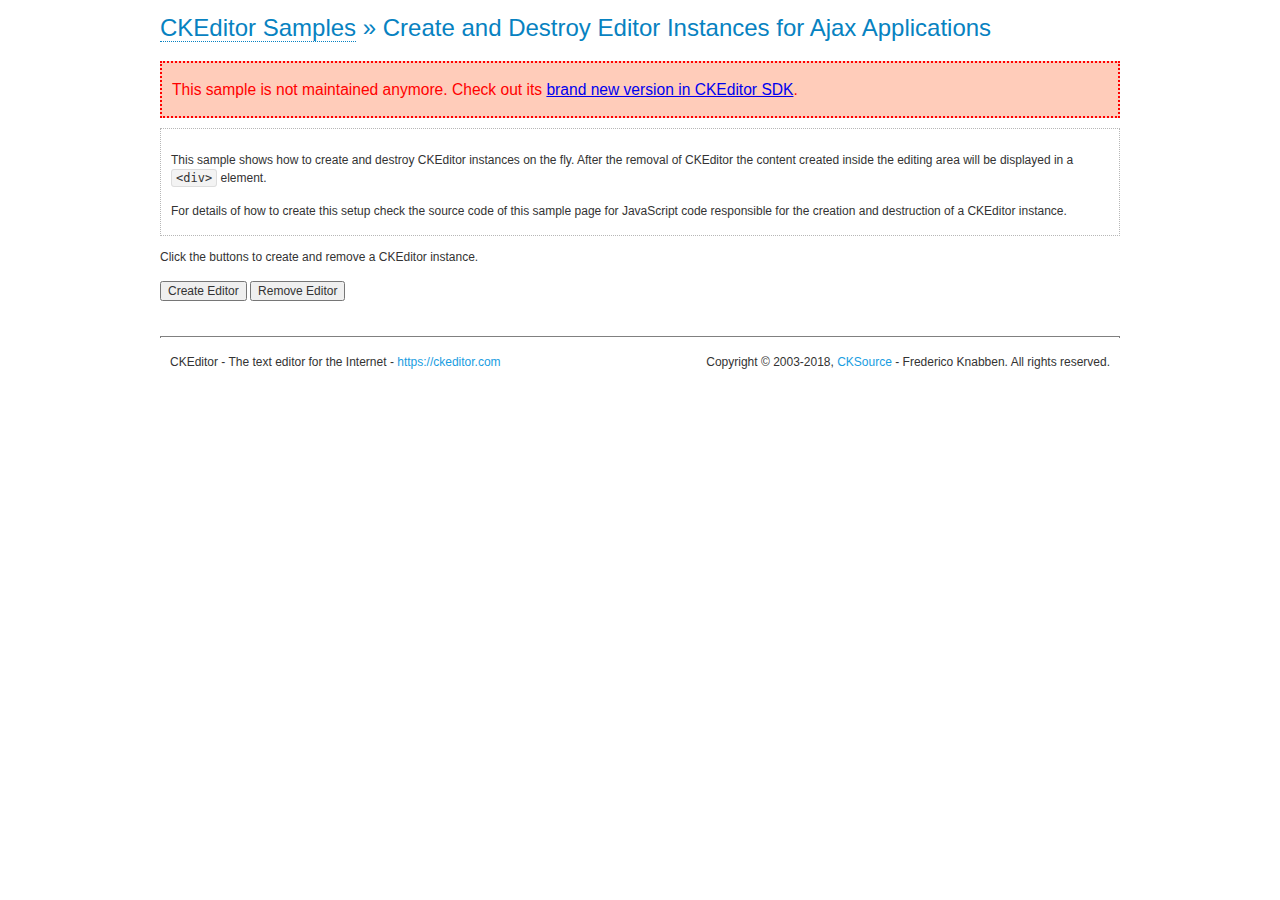
<file: app/user_interface/static/ckeditor/samples/old/ajax.html>
<!DOCTYPE html>
<!--
Copyright (c) 2003-2018, CKSource - Frederico Knabben. All rights reserved.
For licensing, see LICENSE.md or https://ckeditor.com/legal/ckeditor-oss-license
-->
<html>
<head>
	<meta charset="utf-8">
	<title>Ajax &mdash; CKEditor Sample</title>
	<script src="../../ckeditor.js"></script>
	<link rel="stylesheet" href="sample.css">
	<script>

		var editor, html = '';

		function createEditor() {
			if ( editor )
				return;

			// Create a new editor inside the <div id="editor">, setting its value to html
			var config = {};
			editor = CKEDITOR.appendTo( 'editor', config, html );
		}

		function removeEditor() {
			if ( !editor )
				return;

			// Retrieve the editor contents. In an Ajax application, this data would be
			// sent to the server or used in any other way.
			document.getElementById( 'editorcontents' ).innerHTML = html = editor.getData();
			document.getElementById( 'contents' ).style.display = '';

			// Destroy the editor.
			editor.destroy();
			editor = null;
		}

	</script>
</head>
<body>
	<h1 class="samples">
		<a href="index.html">CKEditor Samples</a> &raquo; Create and Destroy Editor Instances for Ajax Applications
	</h1>
	<div class="warning deprecated">
		This sample is not maintained anymore. Check out its <a href="https://sdk.ckeditor.com/samples/saveajax.html">brand new version in CKEditor SDK</a>.
	</div>
	<div class="description">
		<p>
			This sample shows how to create and destroy CKEditor instances on the fly. After the removal of CKEditor the content created inside the editing
			area will be displayed in a <code>&lt;div&gt;</code> element.
		</p>
		<p>
			For details of how to create this setup check the source code of this sample page
			for JavaScript code responsible for the creation and destruction of a CKEditor instance.
		</p>
	</div>
	<p>Click the buttons to create and remove a CKEditor instance.</p>
	<p>
		<input onclick="createEditor();" type="button" value="Create Editor">
		<input onclick="removeEditor();" type="button" value="Remove Editor">
	</p>
	<!-- This div will hold the editor. -->
	<div id="editor">
	</div>
	<div id="contents" style="display: none">
		<p>
			Edited Contents:
		</p>
		<!-- This div will be used to display the editor contents. -->
		<div id="editorcontents">
		</div>
	</div>
	<div id="footer">
		<hr>
		<p>
			CKEditor - The text editor for the Internet - <a class="samples" href="https://ckeditor.com/">https://ckeditor.com</a>
		</p>
		<p id="copy">
			Copyright &copy; 2003-2018, <a class="samples" href="https://cksource.com/">CKSource</a> - Frederico
			Knabben. All rights reserved.
		</p>
	</div>
</body>
</html>
</file>
<file: app/user_interface/gh-pages/static/style.css>
ul {
  list-style: none;
}
a {
  text-decoration: none;
}
* {
    box-sizing: border-box;
    font-family: Arial, Helvetica;
    font-size-adjust: auto;
}

li {
  display: inline;
}
@media (min-width:700px) {
  .left, .right {
    position: fixed;
    top: 0;
    bottom: 0;
    width: 50%;
  }
  .left {
    left: 0;
    background-color: #0085a1;
  }
  .right {
    right: 0;
    background-color: #ded9df;
  }


.form  h1{
    color: #000;
    font-family: Arial, Helvetica;
    font-weight: bold;
    line-height: 1.9em;
    font-size: 16;
    margin: 0;
    padding-bottom: 1px;
    padding-left: 40%;
  }

  hr{
    margin-bottom: 20px;
    width: 80%;
  }

.form  .button{
    display: inline;
    background-color: #333;
    color: #fff;
    padding: 10px 15px;
    margin-top: 40px;
    margin-left: 80%;
    border: none;

  }

  .login .button{
    margin-top: -40px;
  }

  .login .button:hover{
    background-color:#0085a1;
    color: white;
    cursor: pointer;
   -webkit-transition: background-color 2s ease-out;
   -moz-transition: background-color 2s ease-out;
   -o-transition: background-color 2s ease-out;
   transition: background-color 2s ease-out;
  }

  .signup .button:hover{
    background-color: #ded9df;
    color: #0085a1;
    cursor: pointer;
   -webkit-transition: background-color 2s ease-out, color 2s ease-out;
   -moz-transition: background-color  2s ease-out,color 2s ease-out;
   -o-transition: background-color 2s ease-out,color 2s ease-out;
   transition: background-color 2s ease-out, color 2s ease-out;
  }

  .signup .button{
    margin-top: 40px;
  }
  .form{
    padding: 100px;
    position: fixed;
    margin: 50px 20px 50px 110px;
    float: left;
    box-sizing: border-box;
    border-radius: 5px

  }

  .form input[type="checkbox"]{
    display: inline;
    padding: 5px;
    margin-top: 10%;
    margin-bottom: 20%;
  }

  .form input[type="email"], input[type="text"], input[type="password"], label{
    display: block;
    padding: 5px;
    font-size: 14;
    border-radius: 3px;
    font-style: italic;
    font-family: Arial, Helvetica;
    width: 90%;

  }



  .login{
    -moz-box-shadow:    3px 3px 5px 6px #ccc;
    -webkit-box-shadow: 3px 3px 5px 6px #ccc;
    box-shadow:         3px 3px 5px 6px #ccc;
    background-color: #ded9df;
    padding-top: 50px;
    margin-top: 120px;
    margin-left: 150px;
    width: 25%;
    opacity: .5;
    -webkit-transition: opacity 1s ease-in;
    height: 60%;
  }

    .login:hover, .login:active{
      opacity: 5;
  }

  .login input{
    color: #0085a1;
    background-color: #ded9df;
    border-color: transparent transparent #333 transparent;
    border-width: 1px;
  }
  .signup{
    opacity: 0.5;
    margin-top: 90px;
    padding-top: 50px;
    -moz-box-shadow:    3px 3px 5px 6px #005b96;
    -webkit-box-shadow: 3px 3px 5px 6px #005b96;
    box-shadow:         3px 3px 5px 6px #005b96;
    background-color: #0085a1;
    -webkit-transition:opacity 1s ease-in;
    height: 70%;
    width: 30%;
  }

  .signup:hover, .signup:active{
    opacity: 5;
  }

  .signup input{
    background-color: #0085a1;
    border-color: transparent transparent #333 transparent;
    border-width: 1px;
  }

  .field-wrap{
    padding-top: 5px;
  }
  .field-wrap a{
    text-decoration: none;
    margin-top: 100px;
    margin-bottom: -20%;
    display: inline;
    color: #0085a1;
    font-size: 14;
    font-family: Arial, Helvetica;

  }
}
@media (max-width:700px) {
  .left, .right {
    position:relative;
    padding-top: 30%;
    padding-bottom: -55%;
    left: 0;
    right: 0;
    height: 100%;
  }
  .left {
    top: 0%;
    background-color: #0085a1;
  }
  .right {
    bottom: 0%;
    background-color: #ded9df;
  }


.form  h1{
    color: #000;
    font-family: Arial, Helvetica;
    font-weight: bold;
    line-height: 1.9em;
    font-size: 16;
    margin: 0;
    padding-bottom: 1px;
    padding-left: 40%;
  }

  hr{
    margin-bottom: 20px;
    width: 80%;
  }

.form  .button{
    background-color: #333;
    color: #fff;
    padding: 5px 10px;
    margin-left: 60%;
    margin-bottom: 10%;
    border: none;

  }

  .login .button:hover{
    background-color:#0085a1;
    color: #fff;
    cursor: pointer;
   -webkit-transition: background-color 2s ease-out;
   -moz-transition: background-color 2s ease-out;
   -o-transition: background-color 2s ease-out;
   transition: background-color 2s ease-out;
  }

  .signup .button:hover{
    color: #0085a1;
    background-color: #ded9df;
    cursor: pointer;
   -webkit-transition: background-color 2s ease-out;
   -moz-transition: background-color 2s ease-out;
   -o-transition: background-color 2s ease-out;
   transition: background-color 2s ease-out;
  }

  .form{
    margin-left: 13%;
    padding: 5%;
    width:75%;
    position: relative;
    float: bottom;
    box-sizing: border-box;
    border-radius: 5px
  }

  .form input[type="checkbox"]{
    display: inline;
    padding: 5px;
    margin-top: 10%;
    margin-bottom: 20%;
  }


  .form input[type="email"], input[type="text"], input[type="password"], label{
    display: block;
    padding: 3px;
    font-size: 14;
    border-radius: 1px;
    font-style: italic;
    font-family: Arial, Helvetica;
    width: 90%;

  }

  .login{
    margin-top: -10%;
    height: 70%;
    -moz-box-shadow:    3px 3px 5px 6px #ccc;
    -webkit-box-shadow: 3px 3px 5px 6px #ccc;
    box-shadow:         3px 3px 5px 6px #ccc;
    background-color: #ded9df;
    opacity: .5;
    -webkit-transition: opacity 1s ease-in;
  }

    .login:hover{
      opacity: 2;
  }

  .login input{
    color: #0085a1;
    background-color: #ded9df;
    border-color: transparent transparent #333 transparent;
    border-width: 1px;
  }
  .signup{
    margin-top: -25%;
    opacity: 0.5;
    height: 95%;
    -moz-box-shadow:    3px 3px 5px 6px #005b96;
    -webkit-box-shadow: 3px 3px 5px 6px #005b96;
    box-shadow:         3px 3px 5px 6px #005b96;
    background-color: #0085a1;
    -webkit-transition:opacity 1s ease-in;
  }

  .signup:hover, .signup:active{
    opacity: 2;
  }

  .signup input{
    background-color: #0085a1;
    border-color: transparent transparent #333 transparent;
    border-width: 1px;
  }

  .field-wrap{
    padding-top: 5px;
  }


  .login .button{
    margin-top: -40px;
  }

  .signup .button{
    margin-top: 10%;
}
  .field-wrap a{
    text-decoration: none;
    margin-top: 100px;
    margin-bottom: -20%;
    display: inline;
    color: #0085a1;
    font-size: 14;
    font-family: Arial, Helvetica;

  }
}
/* Index styling*/
body{
  background-color: #ded9df;
  overflow-x: hidden;

}
.nav_bar{
  z-index: 999;
  width: 100%;
  position: fixed;
  background-color: #0085a1;
  height: 55px;
  border: none;
  margin-left: -10px;
  top:0;
  padding-bottom: 10px;
}
.nav_bar ul{
  margin-left: 65%;
}
.nav_bar li{
  float:left;
  display: inline;
  color: #fff;
  padding: 5px 8px;
  text-decoration: none;
  font-size: 14px;
  margin-top: -.5%;
}

.nav_bar a{
  margin-top: -2%;
  color: #ded9df;
  padding: 5px 10px;
  border: none;
}
.nav_bar a:hover{
  color: #000;
}

.nav_bar input{
  background-color: #0085a1;
  color: #ded9df;
  padding: 5px;
  border-color: transparent transparent #ded9df transparent;
  margin-top: -8%;
}

.nav_bar ul{
  font-family: Arial, Helvetica;
  padding: 8px 0 0 0;
  list-style: none;
}
.feed{
  width: 100%;
  height: 100%;
  padding-top: 5%;
}

.feed .side_bar{
  background-color: #fff;
  width: 20%;
  position: fixed;
  z-index: 1;
  bottom: 5%;
  right: 0;
  overflow-x: hidden;
  box-shadow: 3px 3px 5px 6px #ccc;
}

.feed .side_bar a{
  margin-left: -15%;
  width: 150%;
  display: block;
  padding: 15px 10px 15px 60px;
  color: #0085a1;

}
.feed .side_bar li{
  margin: 0%;
  padding: 0;
}

.feed .side_bar a:hover{
  background-color: #ded9df;
  color: #000;
}

.feed .q_and_a{
  background-color: #fff;
  width: 40%;
  padding: 2%;
  margin-left: 30%;
  box-shadow: 3px 3px 5px 6px #ccc;
  padding-top: 10px;
}

.feed .recent_questions .q_and_a p{
  text-align: left;
  width: 100%;
  font-size: 11;
  font-family: Arial, Helvetica;
  padding: 5px;
  margin: 0;
}

.feed .recent_questions .q_and_a a{
  color: #000;
}
.feed .recent_questions .q_and_a a:hover{
  color:#0085a1;
}

.feed .q_and_a:hover{
  box-shadow: 3px 3px 5px 6px #ccc;
}

#my_answer_id{
  display: none;
}

.feed .q_and_a button{
  display: inline;
  background-color: #0085a1;
  color: #fff;
  padding: 5px 10px;
  border: none;
  margin-left: 0%;
}
.feed .q_and_a .my_answer ul{
  margin-left: -8%;
}

.feed button:hover{
  color: #000;
  background-color: #fff;
  border: 2px solid #207cca;
}

.feed  hr{
  margin-left: 3%;
  color: #0085a1;
}
.feed .q_and_a .my_answer textarea{
  margin: 0px 5px 5px 5px;
  width: 85%;
  height: 5%;
  background-color: #fef;
  color: #000;
  font-size: 11;
  font-family: Arial,Helvetica;
}

.feed .q_and_a .my_answer a, li{
  display:inline;
  color: #000;
  margin-left: 0px;
  padding: 2px;
}

.feed .q_and_a .my_answer a:hover{
  color:#0085a1;
}
.feed .ask_question button{
  display: block;
  background-color: #0085a1;
  color: #fff;
  padding: 10px 15px;
  border: none;
  margin-left: 63%;
}
.feed .ask_question button:hover{
  color: #000;
  background-color: #fff;
  border: 2px solid #207cca;
}
.feed h1{
  color: #0085a1;
  text-align: left;
  font-family: Arial, Helvetica;
  font-weight: bold;
  line-height: 1.9em;
  font-size: 16;
  margin: 0 0 0 3%;
  padding-bottom: 1px;

}

.feed .ask_question{
  background-color: #fff;
  height: 43%;
  width: 20%;
  position: fixed;
  z-index: 1;
  bottom: 5%;
  left: 0;
  overflow-x: hidden;
  padding-top: 20px;
  box-shadow: 5px 5px 5px 6px #ccc;
}
.feed .logo{
  height: 43%;
  width: 20%;
  position: fixed;
  z-index: 1;
  top: 5%;
  left: .5%;
  overflow-x: hidden;
  padding-top: 20px;
}
.container{
  margin-left: 40%;
}
.container li{
  color: #0085a1;
  margin-left: 8%;
}

.fa-circle{
  color: black;
}

.profile{
  height: 43%;
  width: 20%;
  position: fixed;
  z-index: 1;
  top: 2%;
  right: .5%;
  overflow-x: hidden;
  padding-top: 20px;
}
</file>
<file: app/user_interface/static/ckeditor/samples/old/sample.css>
/*
Copyright (c) 2003-2018, CKSource - Frederico Knabben. All rights reserved.
For licensing, see LICENSE.md or https://ckeditor.com/legal/ckeditor-oss-license
*/

html, body, h1, h2, h3, h4, h5, h6, div, span, blockquote, p, address, form, fieldset, img, ul, ol, dl, dt, dd, li, hr, table, td, th, strong, em, sup, sub, dfn, ins, del, q, cite, var, samp, code, kbd, tt, pre
{
	line-height: 1.5;
}

body
{
	padding: 10px 30px;
}

input, textarea, select, option, optgroup, button, td, th
{
	font-size: 100%;
}

pre
{
	-moz-tab-size: 4;
	tab-size: 4;
}

pre, code, kbd, samp, tt
{
	font-family: monospace,monospace;
	font-size: 1em;
}

body {
	width: 960px;
	margin: 0 auto;
}

code
{
	background: #f3f3f3;
	border: 1px solid #ddd;
	padding: 1px 4px;
	border-radius: 3px;
}

abbr
{
	border-bottom: 1px dotted #555;
	cursor: pointer;
}

.new, .beta
{
	text-transform: uppercase;
	font-size: 10px;
	font-weight: bold;
	padding: 1px 4px;
	margin: 0 0 0 5px;
	color: #fff;
	float: right;
	border-radius: 3px;
}

.new
{
	background: #FF7E00;
	border: 1px solid #DA8028;
	text-shadow: 0 1px 0 #C97626;

	box-shadow: 0 2px 3px 0 #FFA54E inset;
}

.beta
{
	background: #18C0DF;
	border: 1px solid #19AAD8;
	text-shadow: 0 1px 0 #048CAD;
	font-style: italic;

	box-shadow: 0 2px 3px 0 #50D4FD inset;
}

h1.samples
{
	color: #0782C1;
	font-size: 200%;
	font-weight: normal;
	margin: 0;
	padding: 0;
}

h1.samples a
{
	color: #0782C1;
	text-decoration: none;
	border-bottom: 1px dotted #0782C1;
}

.samples a:hover
{
	border-bottom: 1px dotted #0782C1;
}

h2.samples
{
	color: #000000;
	font-size: 130%;
	margin: 15px 0 0 0;
	padding: 0;
}

p, blockquote, address, form, pre, dl, h1.samples, h2.samples
{
	margin-bottom: 15px;
}

ul.samples
{
	margin-bottom: 15px;
}

.clear
{
	clear: both;
}

fieldset
{
	margin: 0;
	padding: 10px;
}

body, input, textarea
{
	color: #333333;
	font-family: Arial, Helvetica, sans-serif;
}

body
{
	font-size: 75%;
}

a.samples
{
	color: #189DE1;
	text-decoration: none;
}

form
{
	margin: 0;
	padding: 0;
}

pre.samples
{
	background-color: #F7F7F7;
	border: 1px solid #D7D7D7;
	overflow: auto;
	padding: 0.25em;
	white-space: pre-wrap; /* CSS 2.1 */
	word-wrap: break-word; /* IE7 */
}

#footer
{
	clear: both;
	padding-top: 10px;
}

#footer hr
{
	margin: 10px 0 15px 0;
	height: 1px;
	border: solid 1px gray;
	border-bottom: none;
}

#footer p
{
	margin: 0 10px 10px 10px;
	float: left;
}

#footer #copy
{
	float: right;
}

#outputSample
{
	width: 100%;
	table-layout: fixed;
}

#outputSample thead th
{
	color: #dddddd;
	background-color: #999999;
	padding: 4px;
	white-space: nowrap;
}

#outputSample tbody th
{
	vertical-align: top;
	text-align: left;
}

#outputSample pre
{
	margin: 0;
	padding: 0;
}

.description
{
	border: 1px dotted #B7B7B7;
	margin-bottom: 10px;
	padding: 10px 10px 0;
	overflow: hidden;
}

label
{
	display: block;
	margin-bottom: 6px;
}

/**
 *	CKEditor editables are automatically set with the "cke_editable" class
 *	plus cke_editable_(inline|themed) depending on the editor type.
 */

/* Style a bit the inline editables. */
.cke_editable.cke_editable_inline
{
	cursor: pointer;
}

/* Once an editable element gets focused, the "cke_focus" class is
   added to it, so we can style it differently. */
.cke_editable.cke_editable_inline.cke_focus
{
	box-shadow: inset 0px 0px 20px 3px #ddd, inset 0 0 1px #000;
	outline: none;
	background: #eee;
	cursor: text;
}

/* Avoid pre-formatted overflows inline editable. */
.cke_editable_inline pre
{
	white-space: pre-wrap;
	word-wrap: break-word;
}

/**
 *	Samples index styles.
 */

.twoColumns,
.twoColumnsLeft,
.twoColumnsRight
{
	overflow: hidden;
}

.twoColumnsLeft,
.twoColumnsRight
{
	width: 45%;
}

.twoColumnsLeft
{
	float: left;
}

.twoColumnsRight
{
	float: right;
}

dl.samples
{
	padding: 0 0 0 40px;
}
dl.samples > dt
{
	display: list-item;
	list-style-type: disc;
	list-style-position: outside;
	margin: 0 0 3px;
}
dl.samples > dd
{
	margin: 0 0 3px;
}
.warning
{
	color: #ff0000;
	background-color: #FFCCBA;
	border: 2px dotted #ff0000;
	padding: 15px 10px;
	margin: 10px 0;
}

.warning.deprecated {
	font-size: 1.3em;
}

/* Used on inline samples */

blockquote
{
	font-style: italic;
	font-family: Georgia, Times, "Times New Roman", serif;
	padding: 2px 0;
	border-style: solid;
	border-color: #ccc;
	border-width: 0;
}

.cke_contents_ltr blockquote
{
	padding-left: 20px;
	padding-right: 8px;
	border-left-width: 5px;
}

.cke_contents_rtl blockquote
{
	padding-left: 8px;
	padding-right: 20px;
	border-right-width: 5px;
}

img.right {
	border: 1px solid #ccc;
	float: right;
	margin-left: 15px;
	padding: 5px;
}

img.left {
	border: 1px solid #ccc;
	float: left;
	margin-right: 15px;
	padding: 5px;
}

.marker
{
	background-color: Yellow;
}
</file>
<file: app/user_interface/static/style.css>
ul {
  list-style: none;
}
a {
  text-decoration: none;
}
* {
    box-sizing: border-box;
    font-family: Arial, Helvetica;
    font-size-adjust: auto;
}

li {
  display: inline;
}
@media (min-width:700px) {
  .left, .right {
    position: fixed;
    top: 0;
    bottom: 0;
    width: 50%;
  }
  .left {
    left: 0;
    background-color: #0085a1;
  }
  .right {
    right: 0;
    background-color: #ded9df;
  }


.form  h1{
    color: #000;
    font-family: Arial, Helvetica;
    font-weight: bold;
    line-height: 1.9em;
    font-size: 16;
    margin: 0;
    padding-bottom: 1px;
    padding-left: 40%;
  }

  hr{
    margin-bottom: 20px;
    width: 80%;
  }

.form  .button{
    display: inline;
    background-color: #333;
    color: #fff;
    padding: 10px 15px;
    margin-top: 40px;
    margin-left: 80%;
    border: none;

  }

  .login .button{
    margin-top: -40px;
  }

  .login .button:hover{
    background-color:#0085a1;
    color: white;
    cursor: pointer;
   -webkit-transition: background-color 2s ease-out;
   -moz-transition: background-color 2s ease-out;
   -o-transition: background-color 2s ease-out;
   transition: background-color 2s ease-out;
  }

  .signup .button:hover{
    background-color: #ded9df;
    color: #0085a1;
    cursor: pointer;
   -webkit-transition: background-color 2s ease-out, color 2s ease-out;
   -moz-transition: background-color  2s ease-out,color 2s ease-out;
   -o-transition: background-color 2s ease-out,color 2s ease-out;
   transition: background-color 2s ease-out, color 2s ease-out;
  }

  .signup .button{
    margin-top: 40px;
  }
  .form{
    padding: 100px;
    position: fixed;
    margin: 50px 20px 50px 110px;
    float: left;
    box-sizing: border-box;
    border-radius: 5px

  }

  .form input[type="checkbox"]{
    display: inline;
    padding: 5px;
    margin-top: 10%;
    margin-bottom: 20%;
  }

  .form input[type="email"], input[type="text"], input[type="password"], label{
    display: block;
    padding: 5px;
    font-size: 14;
    border-radius: 3px;
    font-style: italic;
    font-family: Arial, Helvetica;
    width: 90%;

  }



  .login{
    -moz-box-shadow:    3px 3px 5px 6px #ccc;
    -webkit-box-shadow: 3px 3px 5px 6px #ccc;
    box-shadow:         3px 3px 5px 6px #ccc;
    background-color: #ded9df;
    padding-top: 50px;
    margin-top: 120px;
    margin-left: 150px;
    width: 25%;
    opacity: .5;
    -webkit-transition: opacity 1s ease-in;
    height: 60%;
  }

    .login:hover, .login:active{
      opacity: 5;
  }

  .login input{
    color: #0085a1;
    background-color: #ded9df;
    border-color: transparent transparent #333 transparent;
    border-width: 1px;
  }
  .signup{
    opacity: 0.5;
    margin-top: 90px;
    padding-top: 50px;
    -moz-box-shadow:    3px 3px 5px 6px #005b96;
    -webkit-box-shadow: 3px 3px 5px 6px #005b96;
    box-shadow:         3px 3px 5px 6px #005b96;
    background-color: #0085a1;
    -webkit-transition:opacity 1s ease-in;
    height: 70%;
    width: 30%;
  }

  .signup:hover, .signup:active{
    opacity: 5;
  }

  .signup input{
    background-color: #0085a1;
    border-color: transparent transparent #333 transparent;
    border-width: 1px;
  }

  .field-wrap{
    padding-top: 5px;
  }
  .field-wrap a{
    text-decoration: none;
    margin-top: 100px;
    margin-bottom: -20%;
    display: inline;
    color: #0085a1;
    font-size: 14;
    font-family: Arial, Helvetica;

  }
  body{
    background-color: #ded9df;
    overflow-x: hidden;

  }
  .nav_bar{
    z-index: 999;
    width: 100%;
    position: fixed;
    background-color: #0085a1;
    height: 55px;
    border: none;
    margin-left: -10px;
    top:0;
    padding-bottom: 10px;
  }
  .nav_bar ul{
    margin-left: 65%;
  }
  .nav_bar li{
    float:left;
    display: inline;
    color: #fff;
    padding: 5px 8px;
    text-decoration: none;
    font-size: 14px;
    margin-top: -.5%;
  }

  .nav_bar a{
    margin-top: -2%;
    color: #ded9df;
    padding: 5px 10px;
    border: none;
  }
  .nav_bar a:hover{
    color: #000;
  }

  .nav_bar input{
    background-color: #0085a1;
    color: #ded9df;
    padding: 5px;
    border-color: transparent transparent #ded9df transparent;
    margin-top: -8%;
  }

  .nav_bar ul{
    font-family: Arial, Helvetica;
    padding: 8px 0 0 0;
    list-style: none;
  }
  .feed{
    width: 100%;
    height: 100%;
    padding-top: 5%;
  }

  .feed .side_bar{
    background-color: #fff;
    width: 20%;
    position: fixed;
    z-index: 1;
    bottom: 5%;
    right: 0;
    overflow-x: hidden;
    box-shadow: 3px 3px 5px 6px #ccc;
  }

  .feed .side_bar a{
    margin-left: -15%;
    width: 150%;
    display: block;
    padding: 15px 10px 15px 60px;
    color: #0085a1;

  }
  .feed .side_bar li{
    margin: 0%;
    padding: 0;
  }

  .feed .side_bar a:hover{
    background-color: #ded9df;
    color: #000;
  }

  .feed .q_and_a{
    background-color: #fff;
    width: 40%;
    padding: 2%;
    margin-left: 30%;
    box-shadow: 3px 3px 5px 6px #ccc;
    padding-top: 10px;
  }

  .feed .recent_questions .q_and_a p{
    text-align: left;
    width: 100%;
    font-size: 11;
    font-family: Arial, Helvetica;
    padding: 5px;
    margin: 0;
  }

  .feed .recent_questions .q_and_a a{
    color: #000;
  }
  .feed .recent_questions .q_and_a a:hover{
    color:#0085a1;
  }

  .feed .q_and_a:hover{
    box-shadow: 3px 3px 5px 6px #ccc;
  }

  #my_answer_id{
    display: none;
  }

  .feed .q_and_a button{
    display: inline;
    background-color: #0085a1;
    color: #fff;
    padding: 5px 10px;
    border: none;
    margin-left: 0%;
  }
  .feed .q_and_a .my_answer ul{
    margin-left: -8%;
  }

  .feed button:hover{
    color: #000;
    background-color: #fff;
    border: 2px solid #207cca;
  }

  .feed  hr{
    margin-left: 3%;
    color: #0085a1;
  }
  .feed .q_and_a .my_answer textarea{
    margin: 0px 5px 5px 5px;
    width: 85%;
    height: 5%;
    background-color: #fef;
    color: #000;
    font-size: 11;
    font-family: Arial,Helvetica;
  }

  .feed .q_and_a .my_answer a, li{
    display:inline;
    color: #000;
    margin-left: 0px;
    padding: 2px;
  }

  .feed .q_and_a .my_answer a:hover{
    color:#0085a1;
  }
  .feed .ask_question button{
    display: block;
    background-color: #0085a1;
    color: #fff;
    padding: 10px 15px;
    border: none;
    margin-left: 63%;
  }
  .feed .ask_question button:hover{
    color: #000;
    background-color: #fff;
    border: 2px solid #207cca;
  }
  .feed h1{
    color: #0085a1;
    text-align: left;
    font-family: Arial, Helvetica;
    font-weight: bold;
    line-height: 1.9em;
    font-size: 16;
    margin: 0 0 0 3%;
    padding-bottom: 1px;

  }

  .feed .ask_question{
    background-color: #fff;
    height: 43%;
    width: 20%;
    position: fixed;
    z-index: 1;
    bottom: 5%;
    left: 0;
    overflow-x: hidden;
    padding-top: 20px;
    box-shadow: 5px 5px 5px 6px #ccc;
  }
  .feed .logo{
    height: 43%;
    width: 20%;
    position: fixed;
    z-index: 1;
    top: 5%;
    left: .5%;
    overflow-x: hidden;
    padding-top: 20px;
  }
  .container{
    margin-left: 40%;
  }
  .container li{
    margin-left: 8%;
  }
  .profile{
    width: 20%;
    position: fixed;
    z-index: 1;
    top: 2%;
    right: .5%;
    overflow-x: hidden;
    padding-top: 20px;
  }
}
@media (max-width:700px) {
  .left, .right {
    position:relative;
    padding-top: 30%;
    padding-bottom: -55%;
    left: 0;
    right: 0;
    height: 100%;
  }
  .left {
    top: 0%;
    background-color: #0085a1;
  }
  .right {
    bottom: 0%;
    background-color: #ded9df;
  }


.form  h1{
    color: #000;
    font-family: Arial, Helvetica;
    font-weight: bold;
    line-height: 1.9em;
    font-size: 16;
    margin: 0;
    padding-bottom: 1px;
    padding-left: 40%;
  }

  hr{
    margin-bottom: 20px;
    width: 80%;
  }

.form  .button{
    background-color: #333;
    color: #fff;
    padding: 5px 10px;
    margin-left: 60%;
    margin-bottom: 10%;
    border: none;

  }

  .login .button:hover{
    background-color:#0085a1;
    color: #fff;
    cursor: pointer;
   -webkit-transition: background-color 2s ease-out;
   -moz-transition: background-color 2s ease-out;
   -o-transition: background-color 2s ease-out;
   transition: background-color 2s ease-out;
  }

  .signup .button:hover{
    color: #0085a1;
    background-color: #ded9df;
    cursor: pointer;
   -webkit-transition: background-color 2s ease-out;
   -moz-transition: background-color 2s ease-out;
   -o-transition: background-color 2s ease-out;
   transition: background-color 2s ease-out;
  }

  .form{
    margin-left: 13%;
    padding: 5%;
    width:75%;
    position: relative;
    float: bottom;
    box-sizing: border-box;
    border-radius: 5px
  }

  .form input[type="checkbox"]{
    display: inline;
    padding: 5px;
    margin-top: 10%;
    margin-bottom: 20%;
  }


  .form input[type="email"], input[type="text"], input[type="password"], label{
    display: block;
    padding: 3px;
    font-size: 14;
    border-radius: 1px;
    font-style: italic;
    font-family: Arial, Helvetica;
    width: 90%;

  }

  .login{
    margin-top: -10%;
    height: 70%;
    -moz-box-shadow:    3px 3px 5px 6px #ccc;
    -webkit-box-shadow: 3px 3px 5px 6px #ccc;
    box-shadow:         3px 3px 5px 6px #ccc;
    background-color: #ded9df;
    opacity: .5;
    -webkit-transition: opacity 1s ease-in;
  }

    .login:hover{
      opacity: 2;
  }

  .login input{
    color: #0085a1;
    background-color: #ded9df;
    border-color: transparent transparent #333 transparent;
    border-width: 1px;
  }
  .signup{
    margin-top: -25%;
    opacity: 0.5;
    height: 95%;
    -moz-box-shadow:    3px 3px 5px 6px #005b96;
    -webkit-box-shadow: 3px 3px 5px 6px #005b96;
    box-shadow:         3px 3px 5px 6px #005b96;
    background-color: #0085a1;
    -webkit-transition:opacity 1s ease-in;
  }

  .signup:hover, .signup:active{
    opacity: 2;
  }

  .signup input{
    background-color: #0085a1;
    border-color: transparent transparent #333 transparent;
    border-width: 1px;
  }

  .field-wrap{
    padding-top: 5px;
  }


  .login .button{
    margin-top: -40px;
  }

  .signup .button{
    margin-top: 10%;
}
  .field-wrap a{
    text-decoration: none;
    margin-top: 100px;
    margin-bottom: -20%;
    display: inline;
    color: #0085a1;
    font-size: 14;
    font-family: Arial, Helvetica;

  }
  body{
    background-color: #ded9df;
    overflow-x: scroll;

  }
  .nav_bar{
    z-index: 999;
    width: 100%;
    position: fixed;
    background-color: #0085a1;
    height: 55px;
    border: none;
    margin-left: -10px;
    top:0;
    padding-bottom: 10px;
  }
  .nav_bar ul{
    margin-left: 65%;
  }
  .nav_bar li{
    float:left;
    display: inline;
    color: #fff;
    padding: 5px 8px;
    text-decoration: none;
    font-size: 14px;
    margin-top: -.5%;
  }

  .nav_bar a{
    margin-top: -2%;
    color: #ded9df;
    padding: 5px 10px;
    border: none;
  }
  .nav_bar a:hover{
    color: #000;
  }

  .nav_bar input{
    background-color: #0085a1;
    color: #ded9df;
    padding: 5px;
    border-color: transparent transparent #ded9df transparent;
    margin-top: -8%;
  }

  .nav_bar ul{
    font-family: Arial, Helvetica;
    padding: 8px 0 0 0;
    list-style: none;
  }
  .feed{
    width: 100%;
    height: 100%;
    padding-top: 5%;
  }

  .feed .side_bar{
    background-color: #fff;
    width: 20%;
    position: fixed;
    z-index: 1;
    bottom: 5%;
    right: 0;
    overflow-x: hidden;
    box-shadow: 3px 3px 5px 6px #ccc;
  }

  .feed .side_bar a{
    margin-left: -15%;
    width: 150%;
    display: block;
    padding: 15px 10px 15px 60px;
    color: #0085a1;

  }
  .feed .side_bar li{
    margin: 0%;
    padding: 0;
  }

  .feed .side_bar a:hover{
    background-color: #ded9df;
    color: #000;
  }

  .feed .q_and_a{
    background-color: #fff;
    width: 40%;
    padding: 2%;
    margin-left: 30%;
    box-shadow: 3px 3px 5px 6px #ccc;
    padding-top: 10px;
  }

  .feed .recent_questions .q_and_a p{
    text-align: left;
    width: 100%;
    font-size: 11;
    font-family: Arial, Helvetica;
    padding: 5px;
    margin: 0;
  }

  .feed .recent_questions .q_and_a a{
    color: #000;
  }
  .feed .recent_questions .q_and_a a:hover{
    color:#0085a1;
  }

  .feed .q_and_a:hover{
    box-shadow: 3px 3px 5px 6px #ccc;
  }

  #my_answer_id{
    display: none;
  }

  .feed .q_and_a button{
    display: inline;
    background-color: #0085a1;
    color: #fff;
    padding: 5px 10px;
    border: none;
    margin-left: 0%;
  }
  .feed .q_and_a .my_answer ul{
    margin-left: -8%;
  }

  .feed button:hover{
    color: #000;
    background-color: #fff;
    border: 2px solid #207cca;
  }

  .feed  hr{
    margin-left: 3%;
    color: #0085a1;
  }
  .feed .q_and_a .my_answer textarea{
    margin: 0px 5px 5px 5px;
    width: 85%;
    height: 5%;
    background-color: #fef;
    color: #000;
    font-size: 11;
    font-family: Arial,Helvetica;
  }

  .feed .q_and_a .my_answer a, li{
    display:inline;
    color: #000;
    margin-left: 0px;
    padding: 2px;
  }

  .feed .q_and_a .my_answer a:hover{
    color:#0085a1;
  }
  .feed .ask_question button{
    display: block;
    background-color: #0085a1;
    color: #fff;
    padding: 10px 15px;
    border: none;
    margin-left: 63%;
  }
  .feed .ask_question button:hover{
    color: #000;
    background-color: #fff;
    border: 2px solid #207cca;
  }
  .feed h1{
    color: #0085a1;
    text-align: left;
    font-family: Arial, Helvetica;
    font-weight: bold;
    line-height: 1.9em;
    font-size: 16;
    margin: 0 0 0 3%;
    padding-bottom: 1px;

  }

  .feed .ask_question{
    background-color: #fff;
    height: 43%;
    width: 20%;
    position: fixed;
    z-index: 1;
    bottom: 5%;
    left: 0;
    overflow-x: hidden;
    padding-top: 20px;
    box-shadow: 5px 5px 5px 6px #ccc;
  }
  .feed .logo{
    height: 43%;
    width: 20%;
    position: fixed;
    z-index: 1;
    top: 5%;
    left: .5%;
    overflow-x: hidden;
    padding-top: 20px;
  }
  .container{
    margin-left: 40%;
  }
  .container li{
    margin-left: 8%;
  }
  .profile{
    width: 20%;
    position: fixed;
    z-index: 1;
    top: 2%;
    right: .5%;
    overflow-x: hidden;
    padding-top: 20px;
  }
}
</file>
